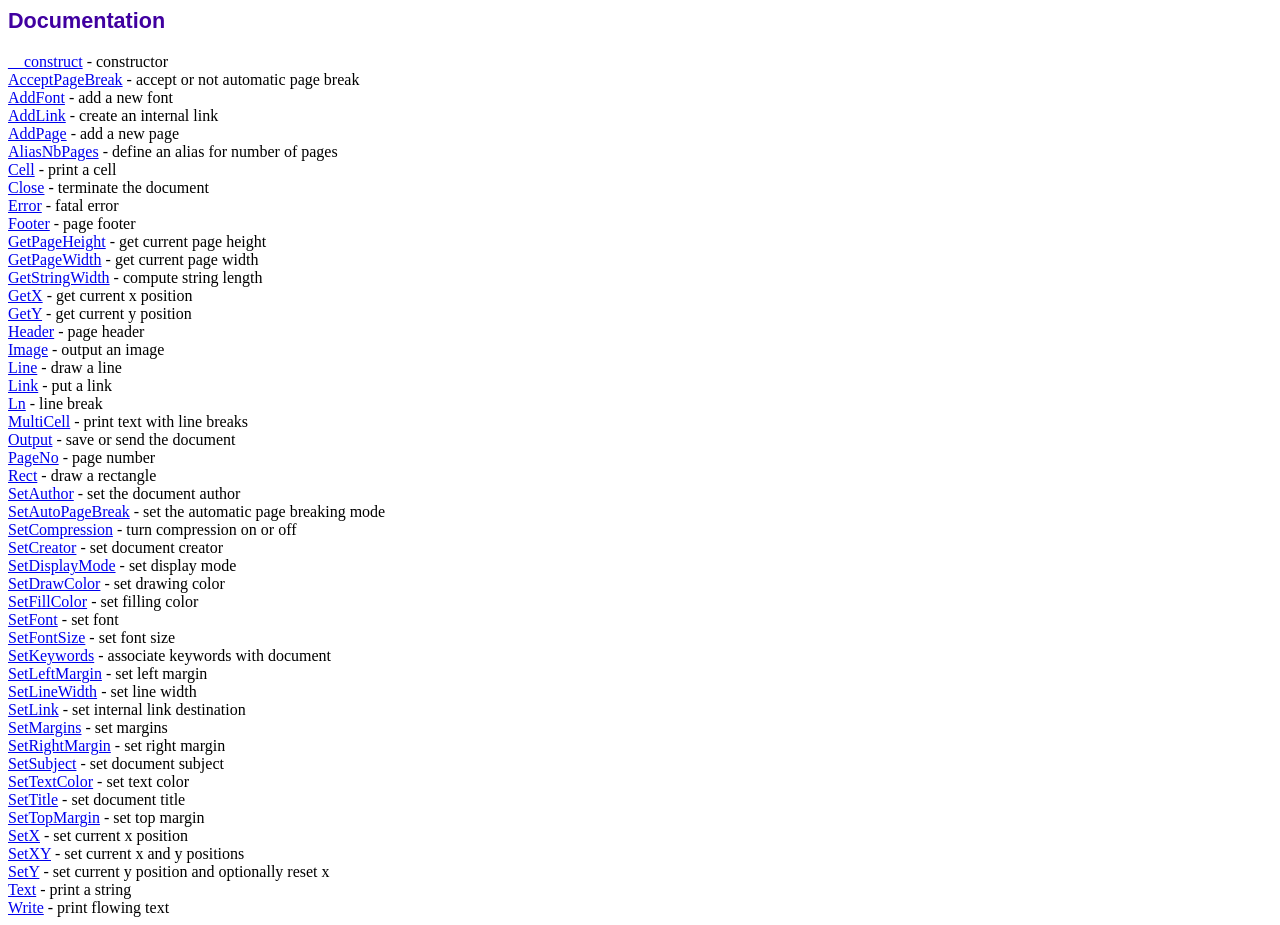
<file: backend/fpdf/doc/index.htm>
<!DOCTYPE html PUBLIC "-//W3C//DTD HTML 4.01 Transitional//EN">
<html>
<head>
<meta http-equiv="Content-Type" content="text/html; charset=UTF-8">
<title>Documentation</title>
<link type="text/css" rel="stylesheet" href="../fpdf.css">
</head>
<body>
<h1>Documentation</h1>
<a href="__construct.htm">__construct</a> - constructor<br>
<a href="acceptpagebreak.htm">AcceptPageBreak</a> - accept or not automatic page break<br>
<a href="addfont.htm">AddFont</a> - add a new font<br>
<a href="addlink.htm">AddLink</a> - create an internal link<br>
<a href="addpage.htm">AddPage</a> - add a new page<br>
<a href="aliasnbpages.htm">AliasNbPages</a> - define an alias for number of pages<br>
<a href="cell.htm">Cell</a> - print a cell<br>
<a href="close.htm">Close</a> - terminate the document<br>
<a href="error.htm">Error</a> - fatal error<br>
<a href="footer.htm">Footer</a> - page footer<br>
<a href="getpageheight.htm">GetPageHeight</a> - get current page height<br>
<a href="getpagewidth.htm">GetPageWidth</a> - get current page width<br>
<a href="getstringwidth.htm">GetStringWidth</a> - compute string length<br>
<a href="getx.htm">GetX</a> - get current x position<br>
<a href="gety.htm">GetY</a> - get current y position<br>
<a href="header.htm">Header</a> - page header<br>
<a href="image.htm">Image</a> - output an image<br>
<a href="line.htm">Line</a> - draw a line<br>
<a href="link.htm">Link</a> - put a link<br>
<a href="ln.htm">Ln</a> - line break<br>
<a href="multicell.htm">MultiCell</a> - print text with line breaks<br>
<a href="output.htm">Output</a> - save or send the document<br>
<a href="pageno.htm">PageNo</a> - page number<br>
<a href="rect.htm">Rect</a> - draw a rectangle<br>
<a href="setauthor.htm">SetAuthor</a> - set the document author<br>
<a href="setautopagebreak.htm">SetAutoPageBreak</a> - set the automatic page breaking mode<br>
<a href="setcompression.htm">SetCompression</a> - turn compression on or off<br>
<a href="setcreator.htm">SetCreator</a> - set document creator<br>
<a href="setdisplaymode.htm">SetDisplayMode</a> - set display mode<br>
<a href="setdrawcolor.htm">SetDrawColor</a> - set drawing color<br>
<a href="setfillcolor.htm">SetFillColor</a> - set filling color<br>
<a href="setfont.htm">SetFont</a> - set font<br>
<a href="setfontsize.htm">SetFontSize</a> - set font size<br>
<a href="setkeywords.htm">SetKeywords</a> - associate keywords with document<br>
<a href="setleftmargin.htm">SetLeftMargin</a> - set left margin<br>
<a href="setlinewidth.htm">SetLineWidth</a> - set line width<br>
<a href="setlink.htm">SetLink</a> - set internal link destination<br>
<a href="setmargins.htm">SetMargins</a> - set margins<br>
<a href="setrightmargin.htm">SetRightMargin</a> - set right margin<br>
<a href="setsubject.htm">SetSubject</a> - set document subject<br>
<a href="settextcolor.htm">SetTextColor</a> - set text color<br>
<a href="settitle.htm">SetTitle</a> - set document title<br>
<a href="settopmargin.htm">SetTopMargin</a> - set top margin<br>
<a href="setx.htm">SetX</a> - set current x position<br>
<a href="setxy.htm">SetXY</a> - set current x and y positions<br>
<a href="sety.htm">SetY</a> - set current y position and optionally reset x<br>
<a href="text.htm">Text</a> - print a string<br>
<a href="write.htm">Write</a> - print flowing text<br>
</body>
</html>
</file>
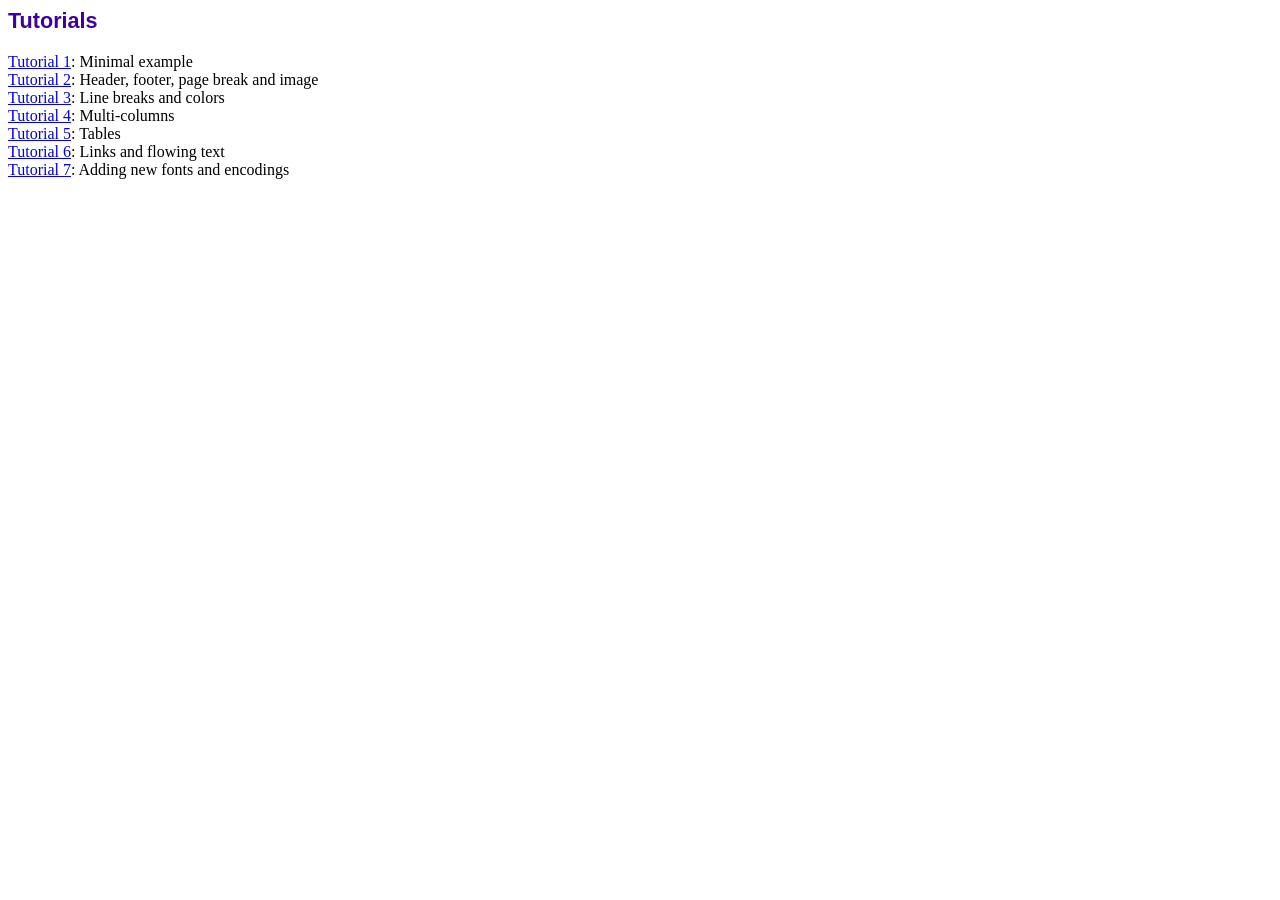
<file: backend/fpdf/tutorial/index.htm>
<!DOCTYPE html PUBLIC "-//W3C//DTD HTML 4.01 Transitional//EN">
<html>
<head>
<meta http-equiv="Content-Type" content="text/html; charset=UTF-8">
<title>Tutorials</title>
<link type="text/css" rel="stylesheet" href="../fpdf.css">
</head>
<body>
<h1>Tutorials</h1>
<ul style="list-style-type:none; margin-left:0; padding-left:0">
<li><a href="tuto1.htm">Tutorial 1</a>: Minimal example</li>
<li><a href="tuto2.htm">Tutorial 2</a>: Header, footer, page break and image</li>
<li><a href="tuto3.htm">Tutorial 3</a>: Line breaks and colors</li>
<li><a href="tuto4.htm">Tutorial 4</a>: Multi-columns</li>
<li><a href="tuto5.htm">Tutorial 5</a>: Tables</li>
<li><a href="tuto6.htm">Tutorial 6</a>: Links and flowing text</li>
<li><a href="tuto7.htm">Tutorial 7</a>: Adding new fonts and encodings</li>
</ul>
</body>
</html>
</file>
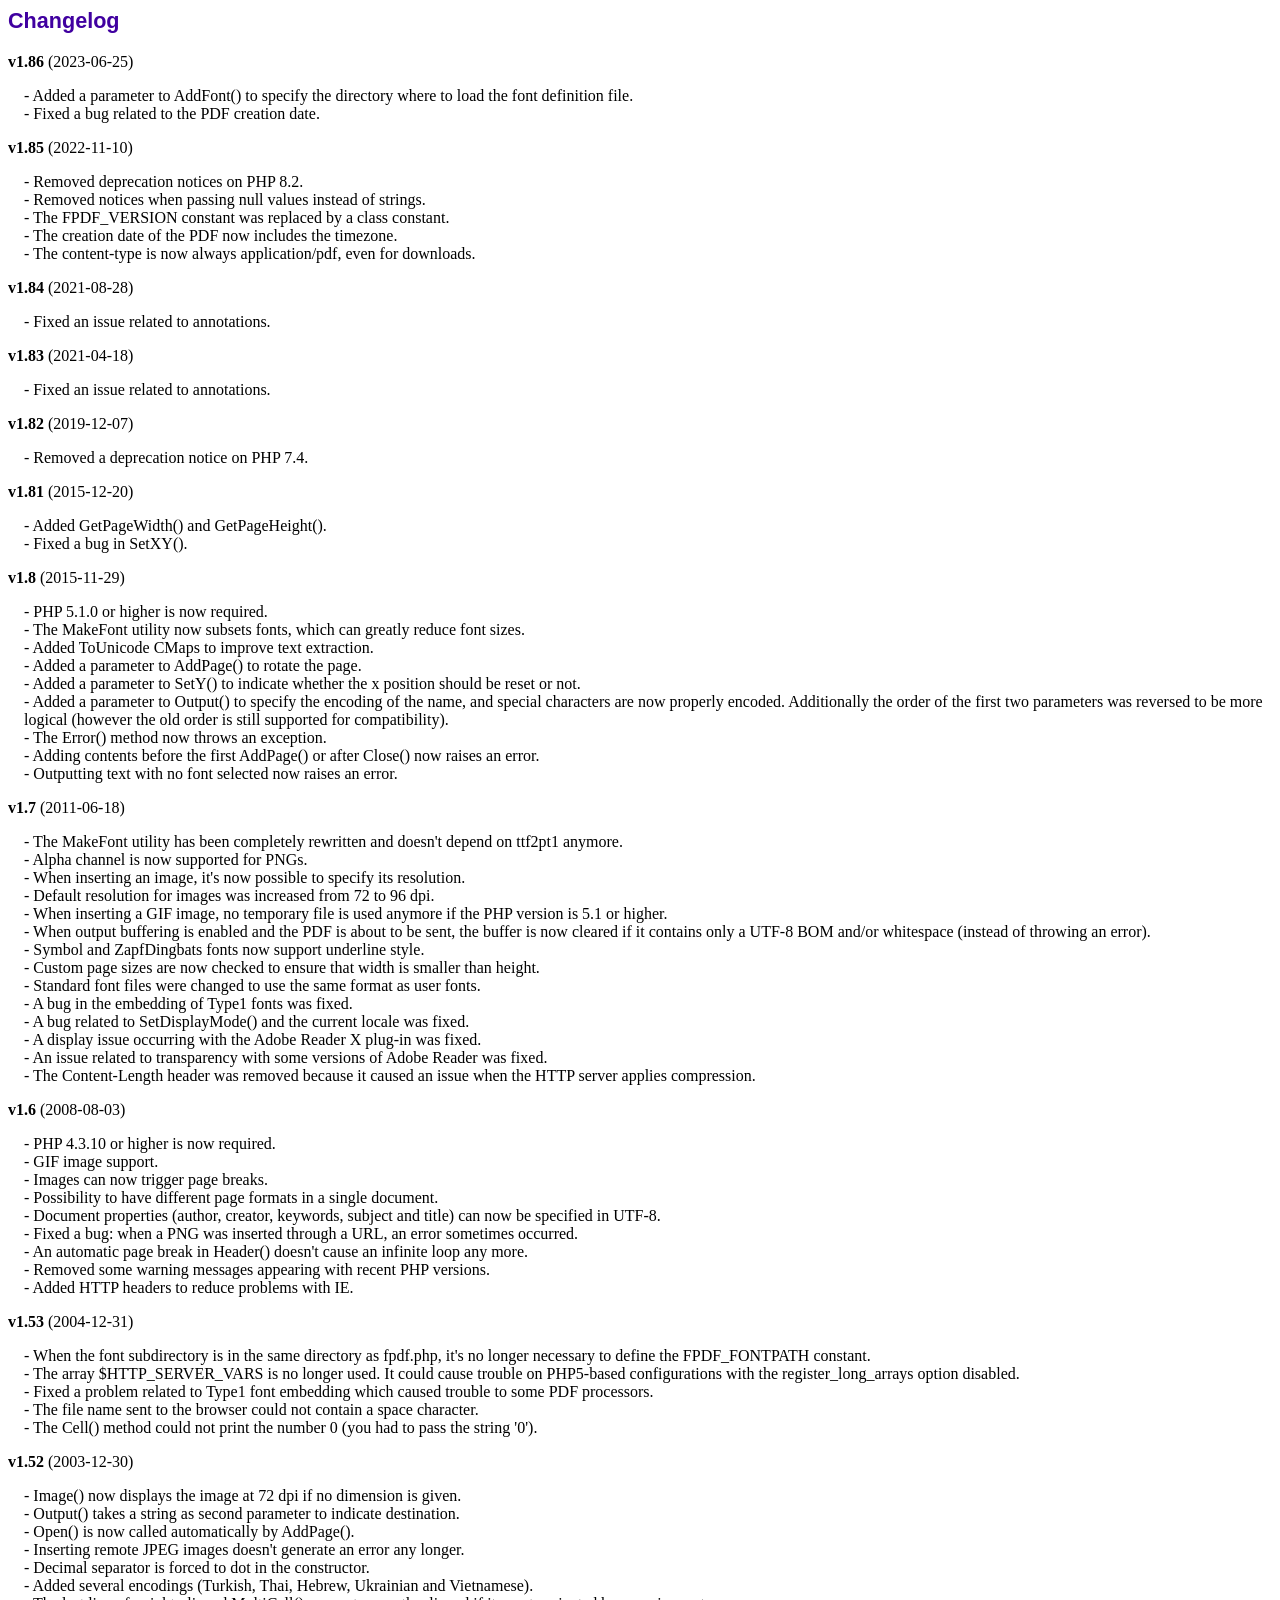
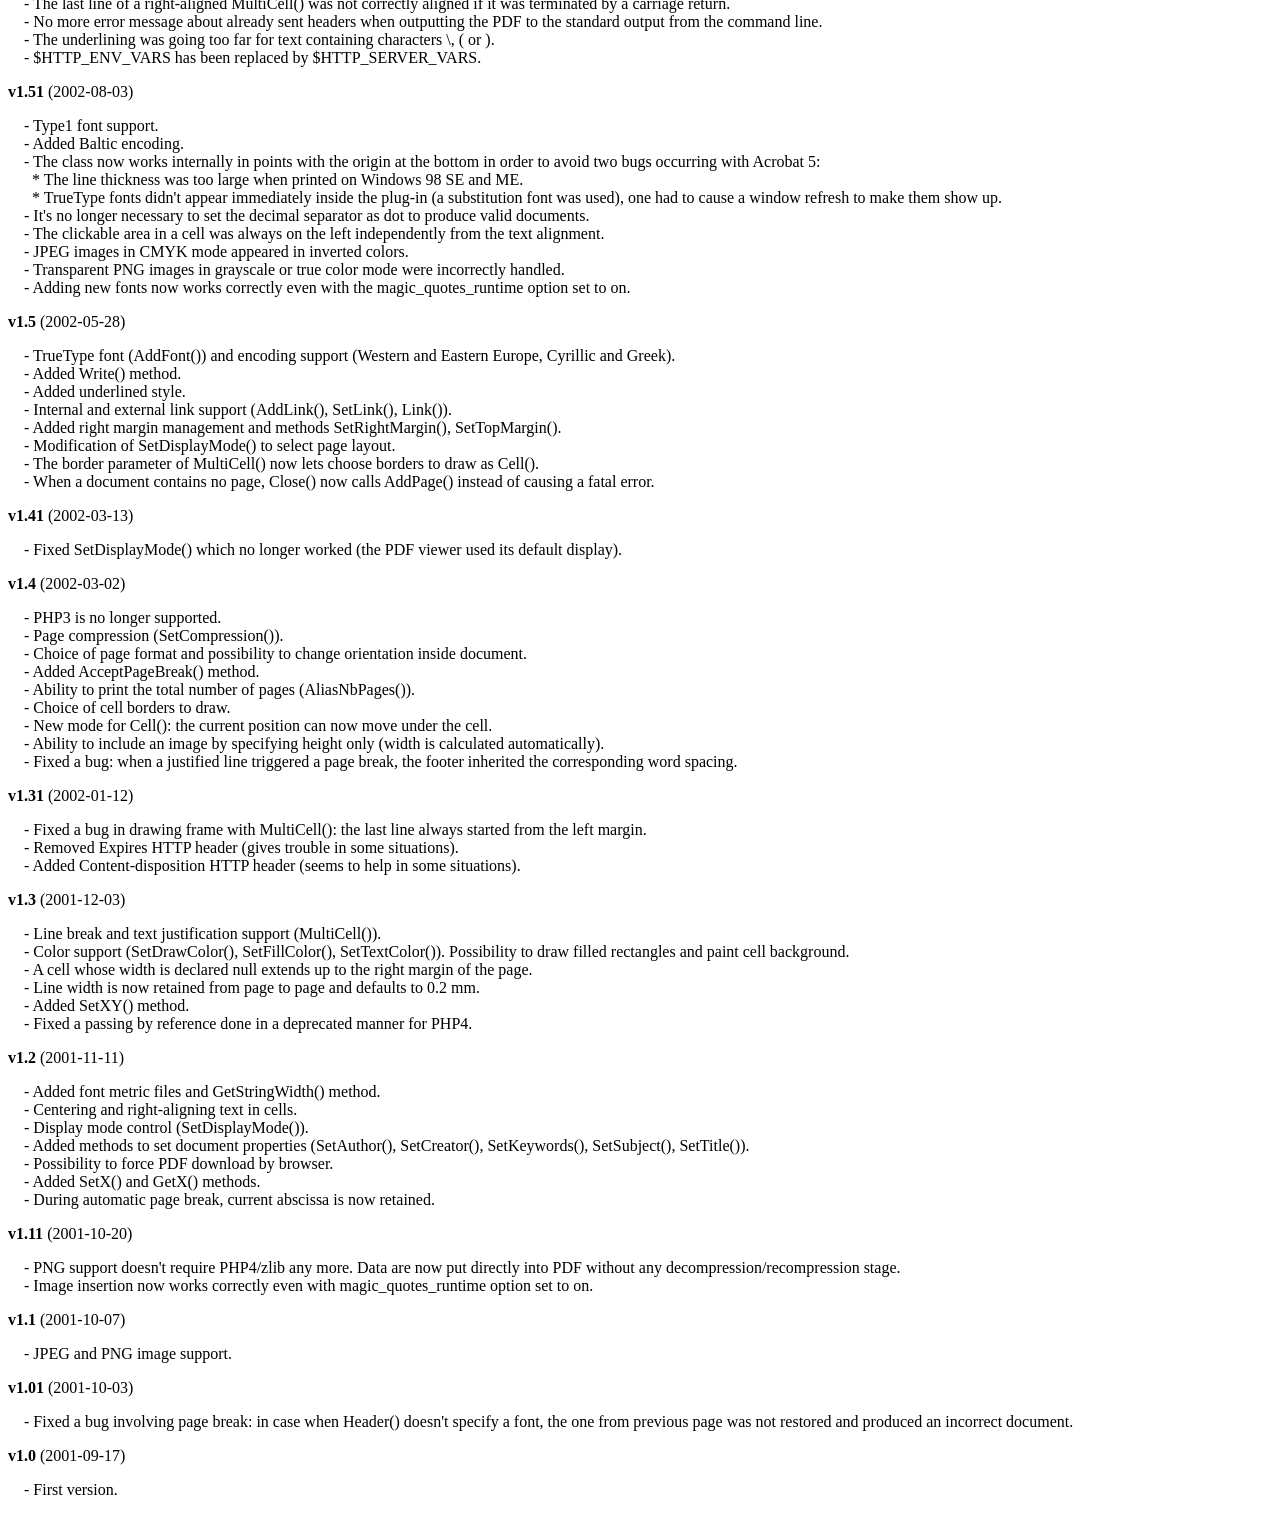
<file: backend/fpdf/changelog.htm>
<!DOCTYPE html PUBLIC "-//W3C//DTD HTML 4.01 Transitional//EN">
<html>
<head>
<meta http-equiv="Content-Type" content="text/html; charset=UTF-8">
<title>Changelog</title>
<link type="text/css" rel="stylesheet" href="fpdf.css">
<style type="text/css">
dd {margin:1em 0 1em 1em}
</style>
</head>
<body>
<h1>Changelog</h1>
<dl>
<dt><strong>v1.86</strong> (2023-06-25)</dt>
<dd>
- Added a parameter to AddFont() to specify the directory where to load the font definition file.<br>
- Fixed a bug related to the PDF creation date.<br>
</dd>
<dt><strong>v1.85</strong> (2022-11-10)</dt>
<dd>
- Removed deprecation notices on PHP 8.2.<br>
- Removed notices when passing null values instead of strings.<br>
- The FPDF_VERSION constant was replaced by a class constant.<br>
- The creation date of the PDF now includes the timezone.<br>
- The content-type is now always application/pdf, even for downloads.<br>
</dd>
<dt><strong>v1.84</strong> (2021-08-28)</dt>
<dd>
- Fixed an issue related to annotations.<br>
</dd>
<dt><strong>v1.83</strong> (2021-04-18)</dt>
<dd>
- Fixed an issue related to annotations.<br>
</dd>
<dt><strong>v1.82</strong> (2019-12-07)</dt>
<dd>
- Removed a deprecation notice on PHP 7.4.<br>
</dd>
<dt><strong>v1.81</strong> (2015-12-20)</dt>
<dd>
- Added GetPageWidth() and GetPageHeight().<br>
- Fixed a bug in SetXY().<br>
</dd>
<dt><strong>v1.8</strong> (2015-11-29)</dt>
<dd>
- PHP 5.1.0 or higher is now required.<br>
- The MakeFont utility now subsets fonts, which can greatly reduce font sizes.<br>
- Added ToUnicode CMaps to improve text extraction.<br>
- Added a parameter to AddPage() to rotate the page.<br>
- Added a parameter to SetY() to indicate whether the x position should be reset or not.<br>
- Added a parameter to Output() to specify the encoding of the name, and special characters are now properly encoded. Additionally the order of the first two parameters was reversed to be more logical (however the old order is still supported for compatibility).<br>
- The Error() method now throws an exception.<br>
- Adding contents before the first AddPage() or after Close() now raises an error.<br>
- Outputting text with no font selected now raises an error.<br>
</dd>
<dt><strong>v1.7</strong> (2011-06-18)</dt>
<dd>
- The MakeFont utility has been completely rewritten and doesn't depend on ttf2pt1 anymore.<br>
- Alpha channel is now supported for PNGs.<br>
- When inserting an image, it's now possible to specify its resolution.<br>
- Default resolution for images was increased from 72 to 96 dpi.<br>
- When inserting a GIF image, no temporary file is used anymore if the PHP version is 5.1 or higher.<br>
- When output buffering is enabled and the PDF is about to be sent, the buffer is now cleared if it contains only a UTF-8 BOM and/or whitespace (instead of throwing an error).<br>
- Symbol and ZapfDingbats fonts now support underline style.<br>
- Custom page sizes are now checked to ensure that width is smaller than height.<br>
- Standard font files were changed to use the same format as user fonts.<br>
- A bug in the embedding of Type1 fonts was fixed.<br>
- A bug related to SetDisplayMode() and the current locale was fixed.<br>
- A display issue occurring with the Adobe Reader X plug-in was fixed.<br>
- An issue related to transparency with some versions of Adobe Reader was fixed.<br>
- The Content-Length header was removed because it caused an issue when the HTTP server applies compression.<br>
</dd>
<dt><strong>v1.6</strong> (2008-08-03)</dt>
<dd>
- PHP 4.3.10 or higher is now required.<br>
- GIF image support.<br>
- Images can now trigger page breaks.<br>
- Possibility to have different page formats in a single document.<br>
- Document properties (author, creator, keywords, subject and title) can now be specified in UTF-8.<br>
- Fixed a bug: when a PNG was inserted through a URL, an error sometimes occurred.<br>
- An automatic page break in Header() doesn't cause an infinite loop any more.<br>
- Removed some warning messages appearing with recent PHP versions.<br>
- Added HTTP headers to reduce problems with IE.<br>
</dd>
<dt><strong>v1.53</strong> (2004-12-31)</dt>
<dd>
- When the font subdirectory is in the same directory as fpdf.php, it's no longer necessary to define the FPDF_FONTPATH constant.<br>
- The array $HTTP_SERVER_VARS is no longer used. It could cause trouble on PHP5-based configurations with the register_long_arrays option disabled.<br>
- Fixed a problem related to Type1 font embedding which caused trouble to some PDF processors.<br>
- The file name sent to the browser could not contain a space character.<br>
- The Cell() method could not print the number 0 (you had to pass the string '0').<br>
</dd>
<dt><strong>v1.52</strong> (2003-12-30)</dt>
<dd>
- Image() now displays the image at 72 dpi if no dimension is given.<br>
- Output() takes a string as second parameter to indicate destination.<br>
- Open() is now called automatically by AddPage().<br>
- Inserting remote JPEG images doesn't generate an error any longer.<br>
- Decimal separator is forced to dot in the constructor.<br>
- Added several encodings (Turkish, Thai, Hebrew, Ukrainian and Vietnamese).<br>
- The last line of a right-aligned MultiCell() was not correctly aligned if it was terminated by a carriage return.<br>
- No more error message about already sent headers when outputting the PDF to the standard output from the command line.<br>
- The underlining was going too far for text containing characters \, ( or ).<br>
- $HTTP_ENV_VARS has been replaced by $HTTP_SERVER_VARS.<br>
</dd>
<dt><strong>v1.51</strong> (2002-08-03)</dt>
<dd>
- Type1 font support.<br>
- Added Baltic encoding.<br>
- The class now works internally in points with the origin at the bottom in order to avoid two bugs occurring with Acrobat 5:<br>&nbsp;&nbsp;* The line thickness was too large when printed on Windows 98 SE and ME.<br>&nbsp;&nbsp;* TrueType fonts didn't appear immediately inside the plug-in (a substitution font was used), one had to cause a window refresh to make them show up.<br>
- It's no longer necessary to set the decimal separator as dot to produce valid documents.<br>
- The clickable area in a cell was always on the left independently from the text alignment.<br>
- JPEG images in CMYK mode appeared in inverted colors.<br>
- Transparent PNG images in grayscale or true color mode were incorrectly handled.<br>
- Adding new fonts now works correctly even with the magic_quotes_runtime option set to on.<br>
</dd>
<dt><strong>v1.5</strong> (2002-05-28)</dt>
<dd>
- TrueType font (AddFont()) and encoding support (Western and Eastern Europe, Cyrillic and Greek).<br>
- Added Write() method.<br>
- Added underlined style.<br>
- Internal and external link support (AddLink(), SetLink(), Link()).<br>
- Added right margin management and methods SetRightMargin(), SetTopMargin().<br>
- Modification of SetDisplayMode() to select page layout.<br>
- The border parameter of MultiCell() now lets choose borders to draw as Cell().<br>
- When a document contains no page, Close() now calls AddPage() instead of causing a fatal error.<br>
</dd>
<dt><strong>v1.41</strong> (2002-03-13)</dt>
<dd>
- Fixed SetDisplayMode() which no longer worked (the PDF viewer used its default display).<br>
</dd>
<dt><strong>v1.4</strong> (2002-03-02)</dt>
<dd>
- PHP3 is no longer supported.<br>
- Page compression (SetCompression()).<br>
- Choice of page format and possibility to change orientation inside document.<br>
- Added AcceptPageBreak() method.<br>
- Ability to print the total number of pages (AliasNbPages()).<br>
- Choice of cell borders to draw.<br>
- New mode for Cell(): the current position can now move under the cell.<br>
- Ability to include an image by specifying height only (width is calculated automatically).<br>
- Fixed a bug: when a justified line triggered a page break, the footer inherited the corresponding word spacing.<br>
</dd>
<dt><strong>v1.31</strong> (2002-01-12)</dt>
<dd>
- Fixed a bug in drawing frame with MultiCell(): the last line always started from the left margin.<br>
- Removed Expires HTTP header (gives trouble in some situations).<br>
- Added Content-disposition HTTP header (seems to help in some situations).<br>
</dd>
<dt><strong>v1.3</strong> (2001-12-03)</dt>
<dd>
- Line break and text justification support (MultiCell()).<br>
- Color support (SetDrawColor(), SetFillColor(), SetTextColor()). Possibility to draw filled rectangles and paint cell background.<br>
- A cell whose width is declared null extends up to the right margin of the page.<br>
- Line width is now retained from page to page and defaults to 0.2 mm.<br>
- Added SetXY() method.<br>
- Fixed a passing by reference done in a deprecated manner for PHP4.<br>
</dd>
<dt><strong>v1.2</strong> (2001-11-11)</dt>
<dd>
- Added font metric files and GetStringWidth() method.<br>
- Centering and right-aligning text in cells.<br>
- Display mode control (SetDisplayMode()).<br>
- Added methods to set document properties (SetAuthor(), SetCreator(), SetKeywords(), SetSubject(), SetTitle()).<br>
- Possibility to force PDF download by browser.<br>
- Added SetX() and GetX() methods.<br>
- During automatic page break, current abscissa is now retained.<br>
</dd>
<dt><strong>v1.11</strong> (2001-10-20)</dt>
<dd>
- PNG support doesn't require PHP4/zlib any more. Data are now put directly into PDF without any decompression/recompression stage.<br>
- Image insertion now works correctly even with magic_quotes_runtime option set to on.<br>
</dd>
<dt><strong>v1.1</strong> (2001-10-07)</dt>
<dd>
- JPEG and PNG image support.<br>
</dd>
<dt><strong>v1.01</strong> (2001-10-03)</dt>
<dd>
- Fixed a bug involving page break: in case when Header() doesn't specify a font, the one from previous page was not restored and produced an incorrect document.<br>
</dd>
<dt><strong>v1.0</strong> (2001-09-17)</dt>
<dd>
- First version.<br>
</dd>
</dl>
</body>
</html>
</file>
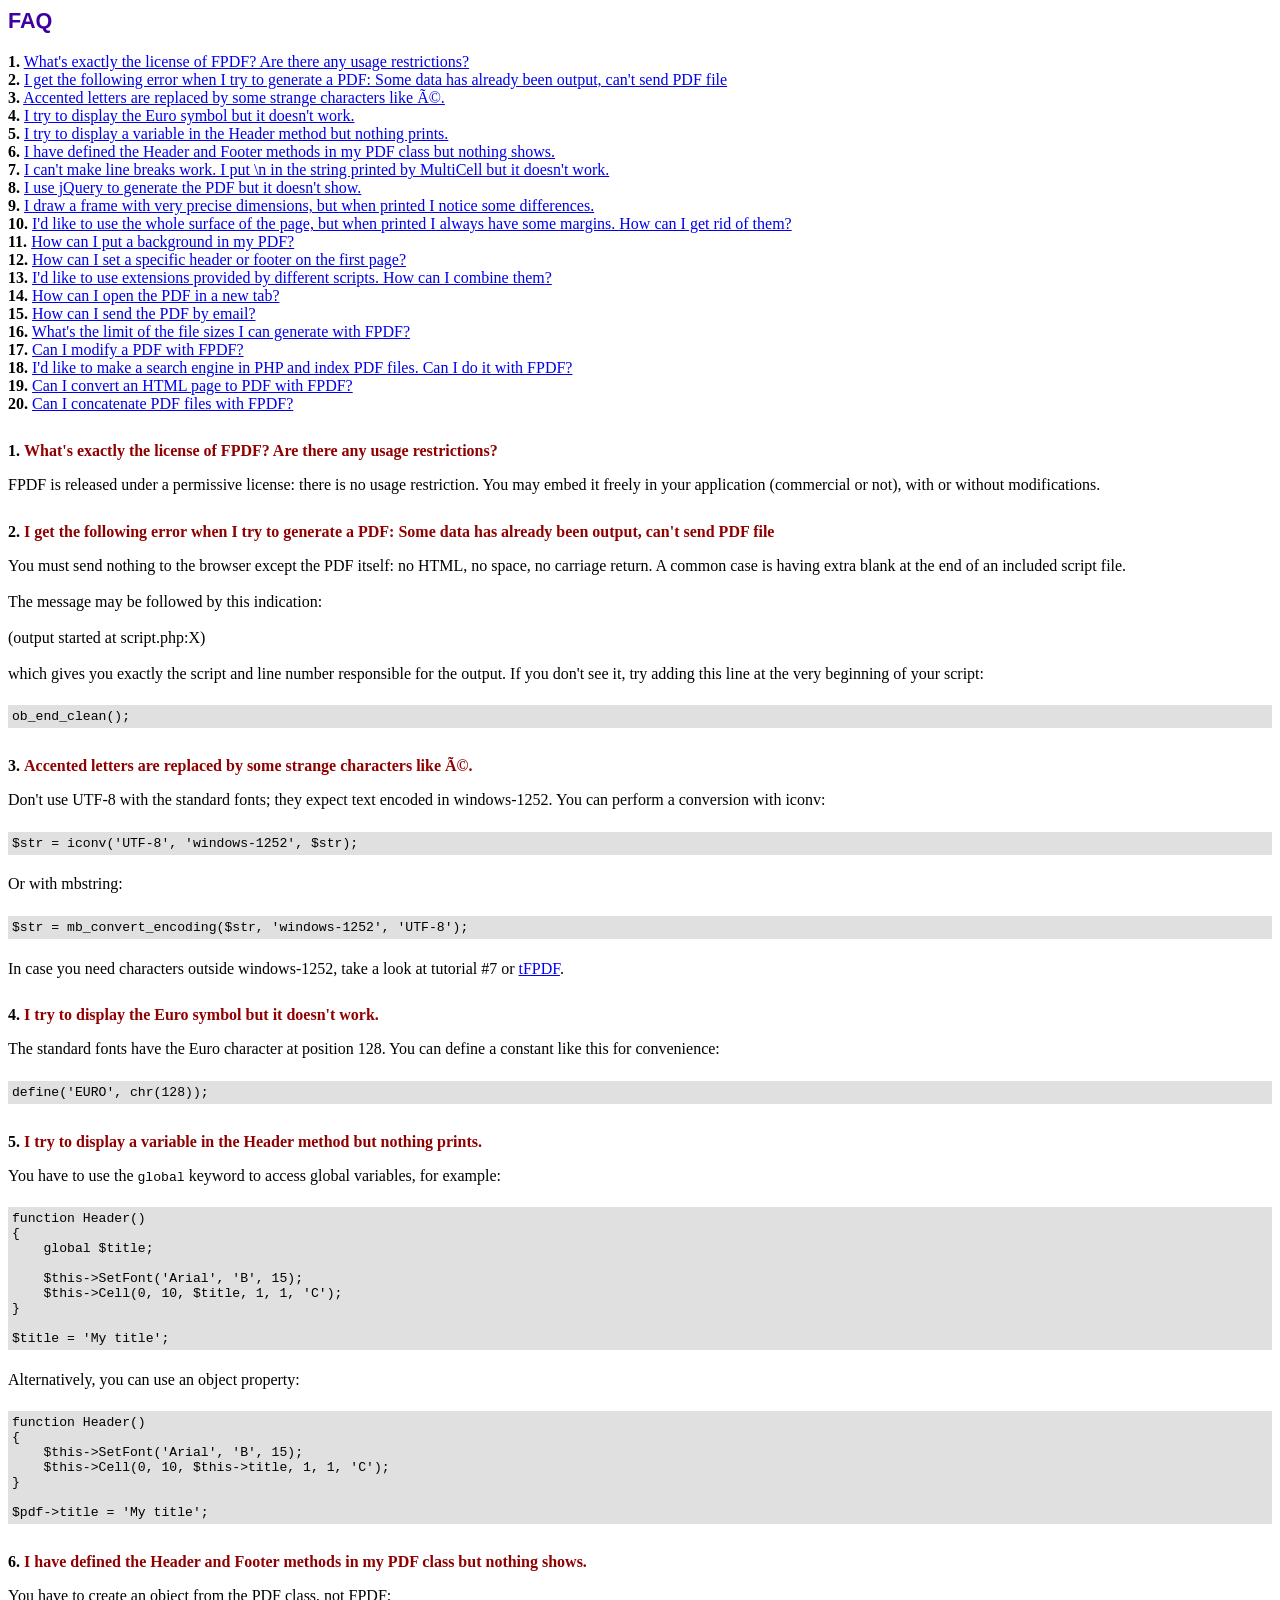
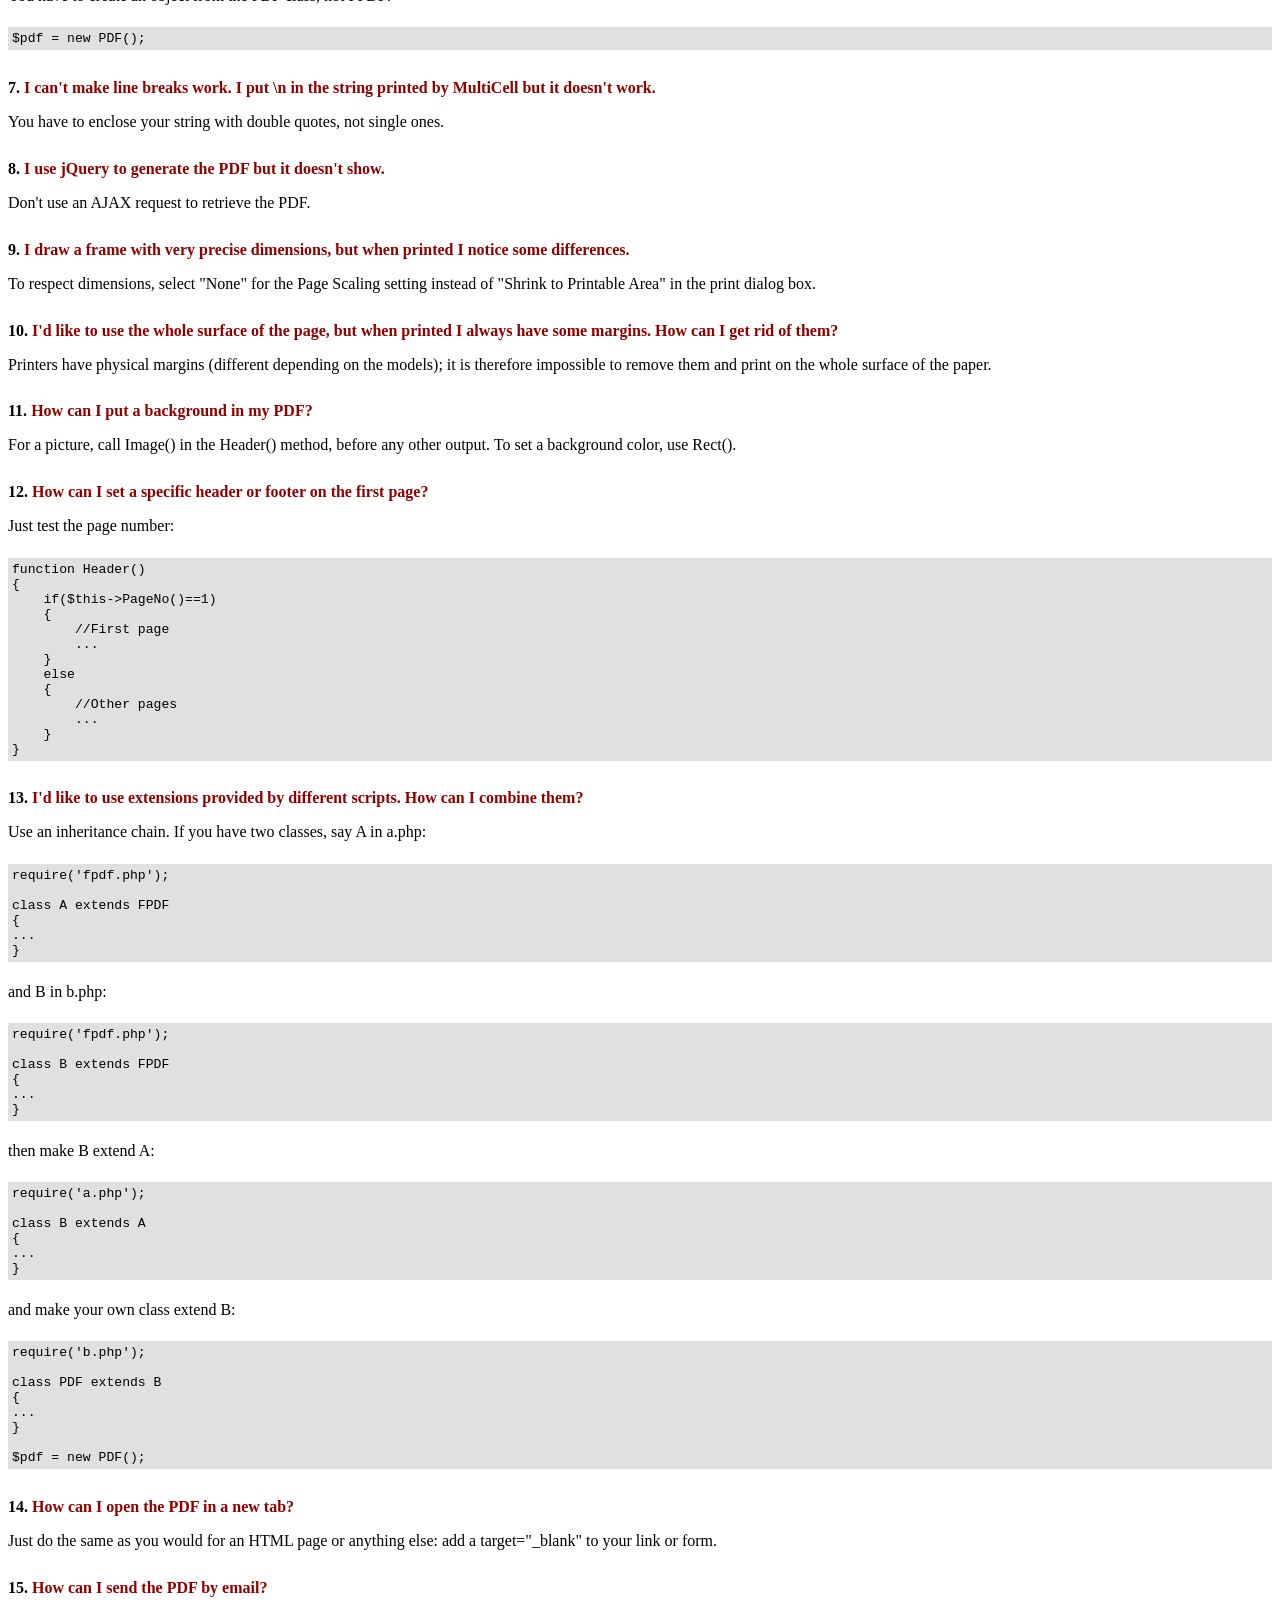
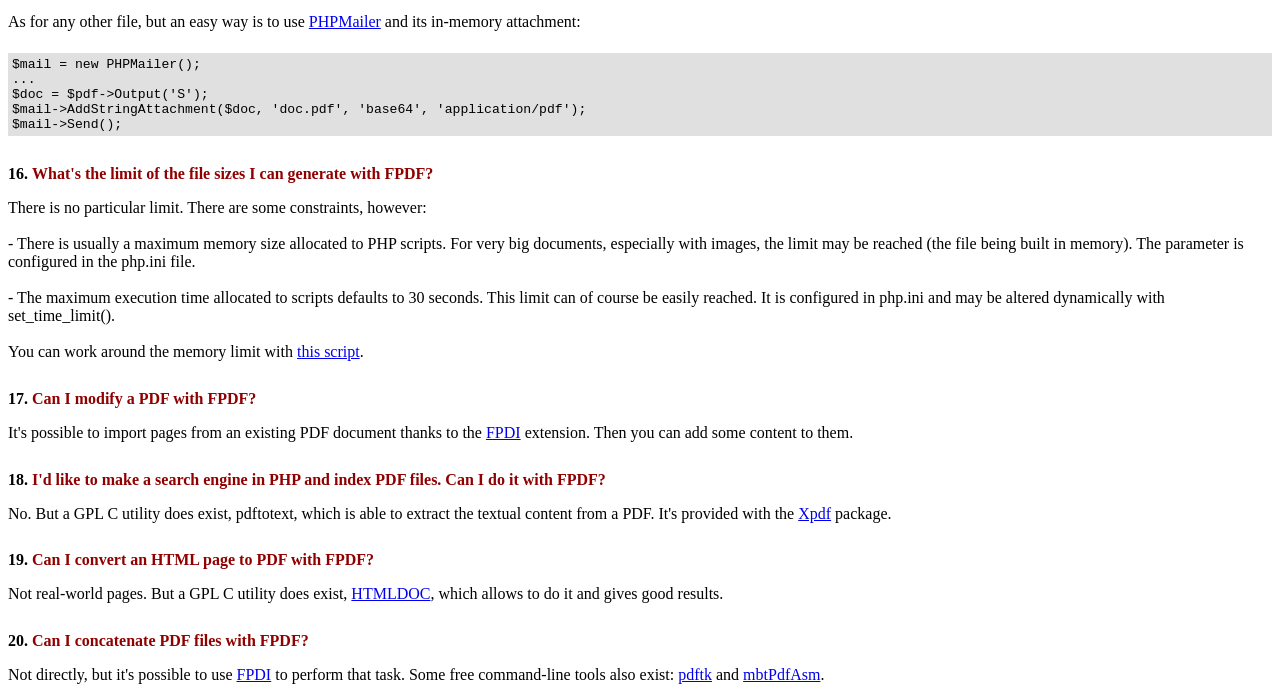
<file: backend/fpdf/FAQ.htm>
<!DOCTYPE html PUBLIC "-//W3C//DTD HTML 4.01 Transitional//EN">
<html>
<head>
<meta http-equiv="Content-Type" content="text/html; charset=UTF-8">
<title>FAQ</title>
<link type="text/css" rel="stylesheet" href="fpdf.css">
<style type="text/css">
ul {list-style-type:none; margin:0; padding:0}
ul#answers li {margin-top:1.8em}
.question {font-weight:bold; color:#900000}
</style>
</head>
<body>
<h1>FAQ</h1>
<ul>
<li><b>1.</b> <a href='#q1'>What's exactly the license of FPDF? Are there any usage restrictions?</a></li>
<li><b>2.</b> <a href='#q2'>I get the following error when I try to generate a PDF: Some data has already been output, can't send PDF file</a></li>
<li><b>3.</b> <a href='#q3'>Accented letters are replaced by some strange characters like Ã©.</a></li>
<li><b>4.</b> <a href='#q4'>I try to display the Euro symbol but it doesn't work.</a></li>
<li><b>5.</b> <a href='#q5'>I try to display a variable in the Header method but nothing prints.</a></li>
<li><b>6.</b> <a href='#q6'>I have defined the Header and Footer methods in my PDF class but nothing shows.</a></li>
<li><b>7.</b> <a href='#q7'>I can't make line breaks work. I put \n in the string printed by MultiCell but it doesn't work.</a></li>
<li><b>8.</b> <a href='#q8'>I use jQuery to generate the PDF but it doesn't show.</a></li>
<li><b>9.</b> <a href='#q9'>I draw a frame with very precise dimensions, but when printed I notice some differences.</a></li>
<li><b>10.</b> <a href='#q10'>I'd like to use the whole surface of the page, but when printed I always have some margins. How can I get rid of them?</a></li>
<li><b>11.</b> <a href='#q11'>How can I put a background in my PDF?</a></li>
<li><b>12.</b> <a href='#q12'>How can I set a specific header or footer on the first page?</a></li>
<li><b>13.</b> <a href='#q13'>I'd like to use extensions provided by different scripts. How can I combine them?</a></li>
<li><b>14.</b> <a href='#q14'>How can I open the PDF in a new tab?</a></li>
<li><b>15.</b> <a href='#q15'>How can I send the PDF by email?</a></li>
<li><b>16.</b> <a href='#q16'>What's the limit of the file sizes I can generate with FPDF?</a></li>
<li><b>17.</b> <a href='#q17'>Can I modify a PDF with FPDF?</a></li>
<li><b>18.</b> <a href='#q18'>I'd like to make a search engine in PHP and index PDF files. Can I do it with FPDF?</a></li>
<li><b>19.</b> <a href='#q19'>Can I convert an HTML page to PDF with FPDF?</a></li>
<li><b>20.</b> <a href='#q20'>Can I concatenate PDF files with FPDF?</a></li>
</ul>

<ul id='answers'>
<li id='q1'>
<p><b>1.</b> <span class='question'>What's exactly the license of FPDF? Are there any usage restrictions?</span></p>
FPDF is released under a permissive license: there is no usage restriction. You may embed it
freely in your application (commercial or not), with or without modifications.
</li>

<li id='q2'>
<p><b>2.</b> <span class='question'>I get the following error when I try to generate a PDF: Some data has already been output, can't send PDF file</span></p>
You must send nothing to the browser except the PDF itself: no HTML, no space, no carriage return. A common
case is having extra blank at the end of an included script file.<br>
<br>
The message may be followed by this indication:<br>
<br>
(output started at script.php:X)<br>
<br>
which gives you exactly the script and line number responsible for the output. If you don't see it,
try adding this line at the very beginning of your script:
<div class="doc-source">
<pre><code>ob_end_clean();</code></pre>
</div>
</li>

<li id='q3'>
<p><b>3.</b> <span class='question'>Accented letters are replaced by some strange characters like Ã©.</span></p>
Don't use UTF-8 with the standard fonts; they expect text encoded in windows-1252.
You can perform a conversion with iconv:
<div class="doc-source">
<pre><code>$str = iconv('UTF-8', 'windows-1252', $str);</code></pre>
</div>
Or with mbstring:
<div class="doc-source">
<pre><code>$str = mb_convert_encoding($str, 'windows-1252', 'UTF-8');</code></pre>
</div>
In case you need characters outside windows-1252, take a look at tutorial #7 or
<a href="http://www.fpdf.org/?go=script&amp;id=92" target="_blank">tFPDF</a>.
</li>

<li id='q4'>
<p><b>4.</b> <span class='question'>I try to display the Euro symbol but it doesn't work.</span></p>
The standard fonts have the Euro character at position 128. You can define a constant like this
for convenience:
<div class="doc-source">
<pre><code>define('EURO', chr(128));</code></pre>
</div>
</li>

<li id='q5'>
<p><b>5.</b> <span class='question'>I try to display a variable in the Header method but nothing prints.</span></p>
You have to use the <code>global</code> keyword to access global variables, for example:
<div class="doc-source">
<pre><code>function Header()
{
    global $title;

    $this-&gt;SetFont('Arial', 'B', 15);
    $this-&gt;Cell(0, 10, $title, 1, 1, 'C');
}

$title = 'My title';</code></pre>
</div>
Alternatively, you can use an object property:
<div class="doc-source">
<pre><code>function Header()
{
    $this-&gt;SetFont('Arial', 'B', 15);
    $this-&gt;Cell(0, 10, $this-&gt;title, 1, 1, 'C');
}

$pdf-&gt;title = 'My title';</code></pre>
</div>
</li>

<li id='q6'>
<p><b>6.</b> <span class='question'>I have defined the Header and Footer methods in my PDF class but nothing shows.</span></p>
You have to create an object from the PDF class, not FPDF:
<div class="doc-source">
<pre><code>$pdf = new PDF();</code></pre>
</div>
</li>

<li id='q7'>
<p><b>7.</b> <span class='question'>I can't make line breaks work. I put \n in the string printed by MultiCell but it doesn't work.</span></p>
You have to enclose your string with double quotes, not single ones.
</li>

<li id='q8'>
<p><b>8.</b> <span class='question'>I use jQuery to generate the PDF but it doesn't show.</span></p>
Don't use an AJAX request to retrieve the PDF.
</li>

<li id='q9'>
<p><b>9.</b> <span class='question'>I draw a frame with very precise dimensions, but when printed I notice some differences.</span></p>
To respect dimensions, select "None" for the Page Scaling setting instead of "Shrink to Printable Area" in the print dialog box.
</li>

<li id='q10'>
<p><b>10.</b> <span class='question'>I'd like to use the whole surface of the page, but when printed I always have some margins. How can I get rid of them?</span></p>
Printers have physical margins (different depending on the models); it is therefore impossible to remove
them and print on the whole surface of the paper.
</li>

<li id='q11'>
<p><b>11.</b> <span class='question'>How can I put a background in my PDF?</span></p>
For a picture, call Image() in the Header() method, before any other output. To set a background color, use Rect().
</li>

<li id='q12'>
<p><b>12.</b> <span class='question'>How can I set a specific header or footer on the first page?</span></p>
Just test the page number:
<div class="doc-source">
<pre><code>function Header()
{
    if($this-&gt;PageNo()==1)
    {
        //First page
        ...
    }
    else
    {
        //Other pages
        ...
    }
}</code></pre>
</div>
</li>

<li id='q13'>
<p><b>13.</b> <span class='question'>I'd like to use extensions provided by different scripts. How can I combine them?</span></p>
Use an inheritance chain. If you have two classes, say A in a.php:
<div class="doc-source">
<pre><code>require('fpdf.php');

class A extends FPDF
{
...
}</code></pre>
</div>
and B in b.php:
<div class="doc-source">
<pre><code>require('fpdf.php');

class B extends FPDF
{
...
}</code></pre>
</div>
then make B extend A:
<div class="doc-source">
<pre><code>require('a.php');

class B extends A
{
...
}</code></pre>
</div>
and make your own class extend B:
<div class="doc-source">
<pre><code>require('b.php');

class PDF extends B
{
...
}

$pdf = new PDF();</code></pre>
</div>
</li>

<li id='q14'>
<p><b>14.</b> <span class='question'>How can I open the PDF in a new tab?</span></p>
Just do the same as you would for an HTML page or anything else: add a target="_blank" to your link or form.
</li>

<li id='q15'>
<p><b>15.</b> <span class='question'>How can I send the PDF by email?</span></p>
As for any other file, but an easy way is to use <a href="https://github.com/PHPMailer/PHPMailer" target="_blank">PHPMailer</a> and
its in-memory attachment:
<div class="doc-source">
<pre><code>$mail = new PHPMailer();
...
$doc = $pdf-&gt;Output('S');
$mail-&gt;AddStringAttachment($doc, 'doc.pdf', 'base64', 'application/pdf');
$mail-&gt;Send();</code></pre>
</div>
</li>

<li id='q16'>
<p><b>16.</b> <span class='question'>What's the limit of the file sizes I can generate with FPDF?</span></p>
There is no particular limit. There are some constraints, however:
<br>
<br>
- There is usually a maximum memory size allocated to PHP scripts. For very big documents,
especially with images, the limit may be reached (the file being built in memory). The
parameter is configured in the php.ini file.
<br>
<br>
- The maximum execution time allocated to scripts defaults to 30 seconds. This limit can of course
be easily reached. It is configured in php.ini and may be altered dynamically with set_time_limit().
<br>
<br>
You can work around the memory limit with <a href="http://www.fpdf.org/?go=script&amp;id=76" target="_blank">this script</a>.
</li>

<li id='q17'>
<p><b>17.</b> <span class='question'>Can I modify a PDF with FPDF?</span></p>
It's possible to import pages from an existing PDF document thanks to the
<a href="https://www.setasign.com/products/fpdi/about/" target="_blank">FPDI</a> extension.
Then you can add some content to them.
</li>

<li id='q18'>
<p><b>18.</b> <span class='question'>I'd like to make a search engine in PHP and index PDF files. Can I do it with FPDF?</span></p>
No. But a GPL C utility does exist, pdftotext, which is able to extract the textual content from a PDF.
It's provided with the <a href="https://www.xpdfreader.com" target="_blank">Xpdf</a> package.
</li>

<li id='q19'>
<p><b>19.</b> <span class='question'>Can I convert an HTML page to PDF with FPDF?</span></p>
Not real-world pages. But a GPL C utility does exist, <a href="https://www.msweet.org/htmldoc/" target="_blank">HTMLDOC</a>,
which allows to do it and gives good results.
</li>

<li id='q20'>
<p><b>20.</b> <span class='question'>Can I concatenate PDF files with FPDF?</span></p>
Not directly, but it's possible to use <a href="https://www.setasign.com/products/fpdi/demos/concatenate-fake/" target="_blank">FPDI</a>
to perform that task. Some free command-line tools also exist:
<a href="https://www.pdflabs.com/tools/pdftk-the-pdf-toolkit/" target="_blank">pdftk</a> and
<a href="http://thierry.schmit.free.fr/spip/spip.php?article15" target="_blank">mbtPdfAsm</a>.
</li>
</ul>
</body>
</html>
</file>
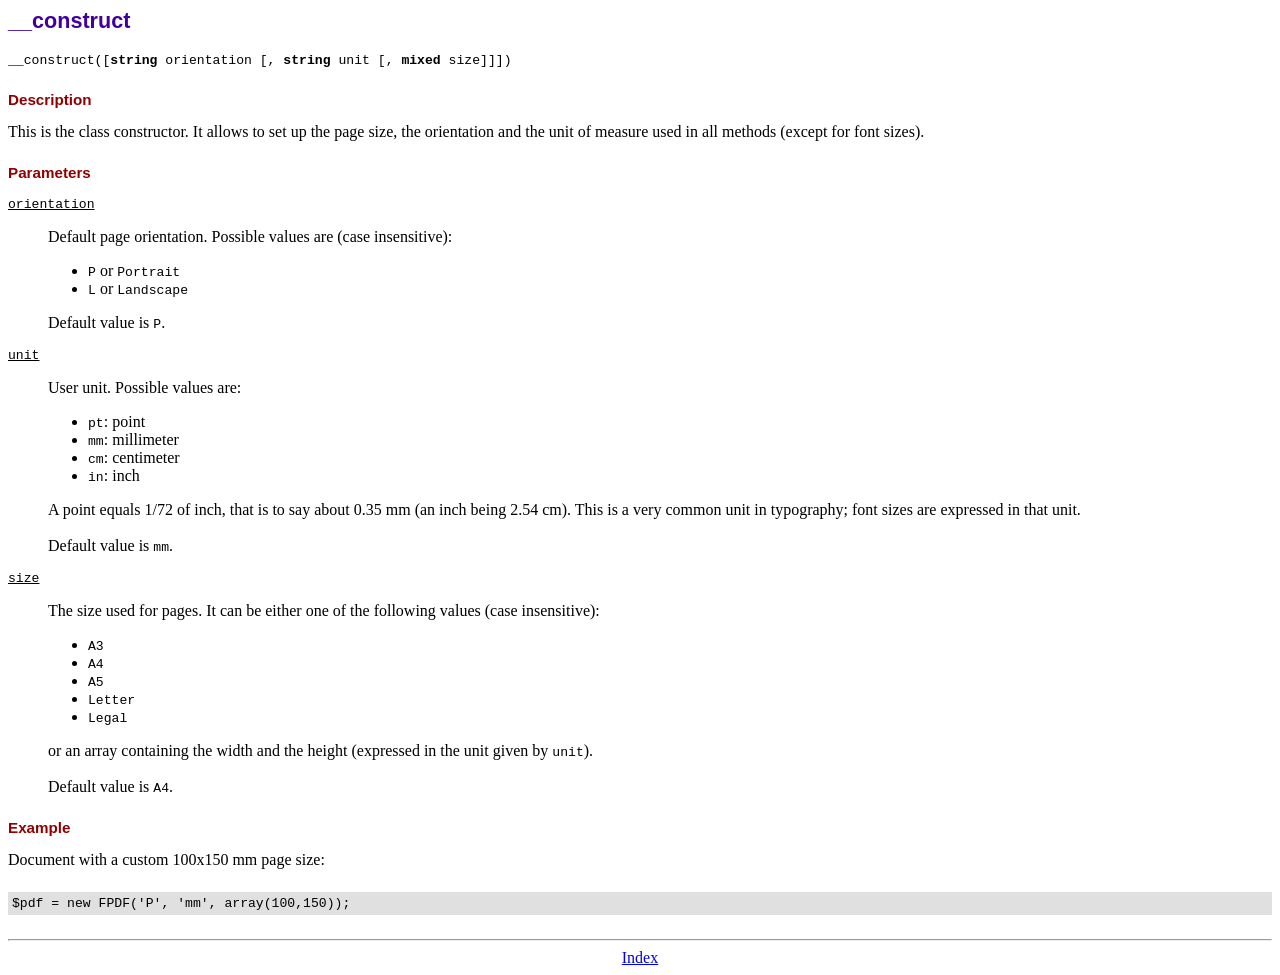
<file: backend/fpdf/doc/__construct.htm>
<!DOCTYPE html PUBLIC "-//W3C//DTD HTML 4.01 Transitional//EN">
<html>
<head>
<meta http-equiv="Content-Type" content="text/html; charset=UTF-8">
<title>__construct</title>
<link type="text/css" rel="stylesheet" href="../fpdf.css">
</head>
<body>
<h1>__construct</h1>
<code>__construct([<b>string</b> orientation [, <b>string</b> unit [, <b>mixed</b> size]]])</code>
<h2>Description</h2>
This is the class constructor. It allows to set up the page size, the orientation and the
unit of measure used in all methods (except for font sizes).
<h2>Parameters</h2>
<dl class="param">
<dt><code>orientation</code></dt>
<dd>
Default page orientation. Possible values are (case insensitive):
<ul>
<li><code>P</code> or <code>Portrait</code></li>
<li><code>L</code> or <code>Landscape</code></li>
</ul>
Default value is <code>P</code>.
</dd>
<dt><code>unit</code></dt>
<dd>
User unit. Possible values are:
<ul>
<li><code>pt</code>: point</li>
<li><code>mm</code>: millimeter</li>
<li><code>cm</code>: centimeter</li>
<li><code>in</code>: inch</li>
</ul>
A point equals 1/72 of inch, that is to say about 0.35 mm (an inch being 2.54 cm). This
is a very common unit in typography; font sizes are expressed in that unit.
<br>
<br>
Default value is <code>mm</code>.
</dd>
<dt><code>size</code></dt>
<dd>
The size used for pages. It can be either one of the following values (case insensitive):
<ul>
<li><code>A3</code></li>
<li><code>A4</code></li>
<li><code>A5</code></li>
<li><code>Letter</code></li>
<li><code>Legal</code></li>
</ul>
or an array containing the width and the height (expressed in the unit given by <code>unit</code>).<br>
<br>
Default value is <code>A4</code>.
</dd>
</dl>
<h2>Example</h2>
Document with a custom 100x150 mm page size:
<div class="doc-source">
<pre><code>$pdf = new FPDF('P', 'mm', array(100,150));</code></pre>
</div>
<hr style="margin-top:1.5em">
<div style="text-align:center"><a href="index.htm">Index</a></div>
</body>
</html>
</file>
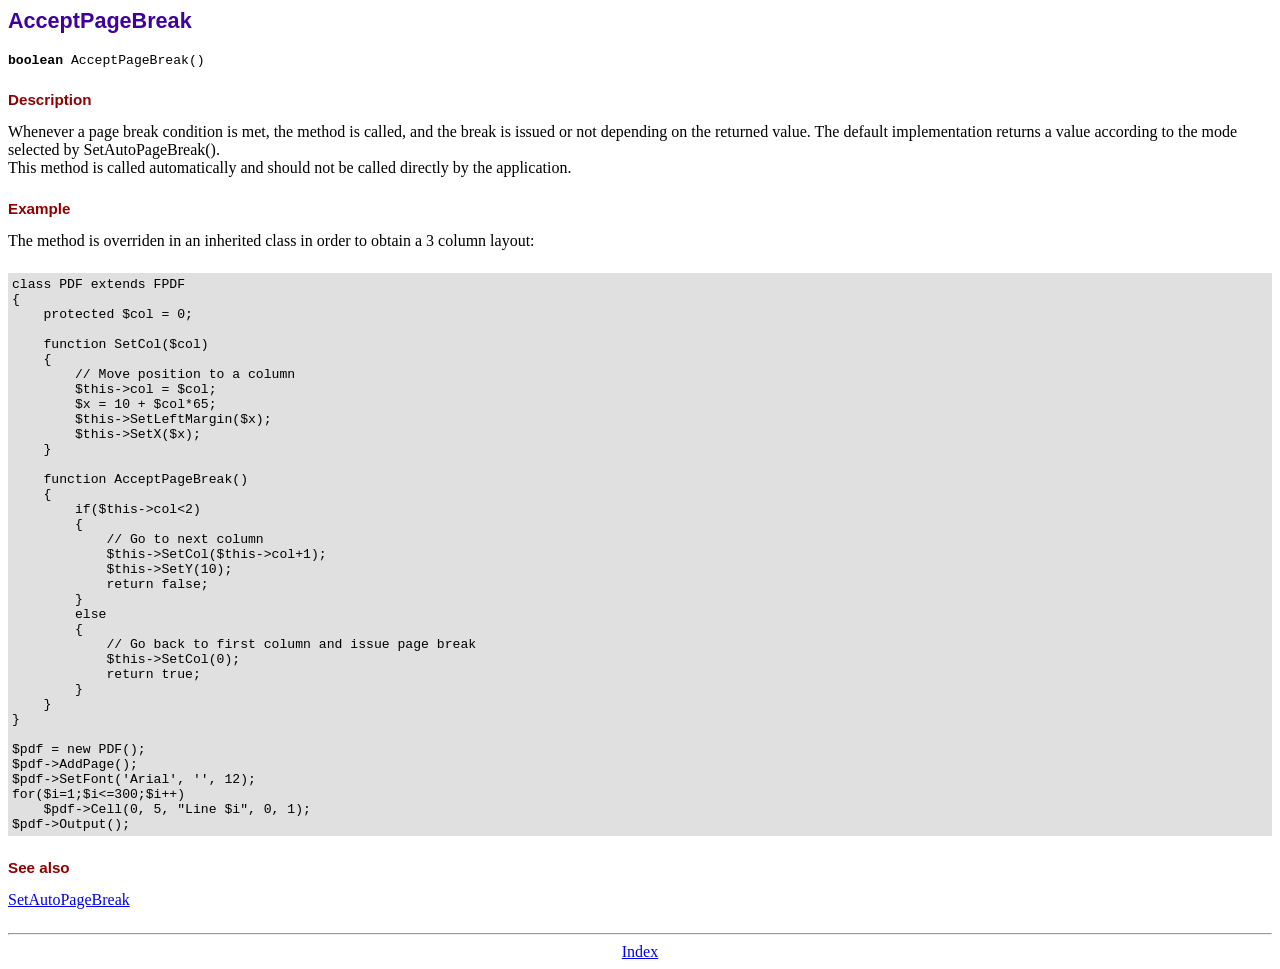
<file: backend/fpdf/doc/acceptpagebreak.htm>
<!DOCTYPE html PUBLIC "-//W3C//DTD HTML 4.01 Transitional//EN">
<html>
<head>
<meta http-equiv="Content-Type" content="text/html; charset=UTF-8">
<title>AcceptPageBreak</title>
<link type="text/css" rel="stylesheet" href="../fpdf.css">
</head>
<body>
<h1>AcceptPageBreak</h1>
<code><b>boolean</b> AcceptPageBreak()</code>
<h2>Description</h2>
Whenever a page break condition is met, the method is called, and the break is issued or not
depending on the returned value. The default implementation returns a value according to the
mode selected by SetAutoPageBreak().
<br>
This method is called automatically and should not be called directly by the application.
<h2>Example</h2>
The method is overriden in an inherited class in order to obtain a 3 column layout:
<div class="doc-source">
<pre><code>class PDF extends FPDF
{
    protected $col = 0;

    function SetCol($col)
    {
        // Move position to a column
        $this-&gt;col = $col;
        $x = 10 + $col*65;
        $this-&gt;SetLeftMargin($x);
        $this-&gt;SetX($x);
    }

    function AcceptPageBreak()
    {
        if($this-&gt;col&lt;2)
        {
            // Go to next column
            $this-&gt;SetCol($this-&gt;col+1);
            $this-&gt;SetY(10);
            return false;
        }
        else
        {
            // Go back to first column and issue page break
            $this-&gt;SetCol(0);
            return true;
        }
    }
}

$pdf = new PDF();
$pdf-&gt;AddPage();
$pdf-&gt;SetFont('Arial', '', 12);
for($i=1;$i&lt;=300;$i++)
    $pdf-&gt;Cell(0, 5, "Line $i", 0, 1);
$pdf-&gt;Output();</code></pre>
</div>
<h2>See also</h2>
<a href="setautopagebreak.htm">SetAutoPageBreak</a>
<hr style="margin-top:1.5em">
<div style="text-align:center"><a href="index.htm">Index</a></div>
</body>
</html>
</file>
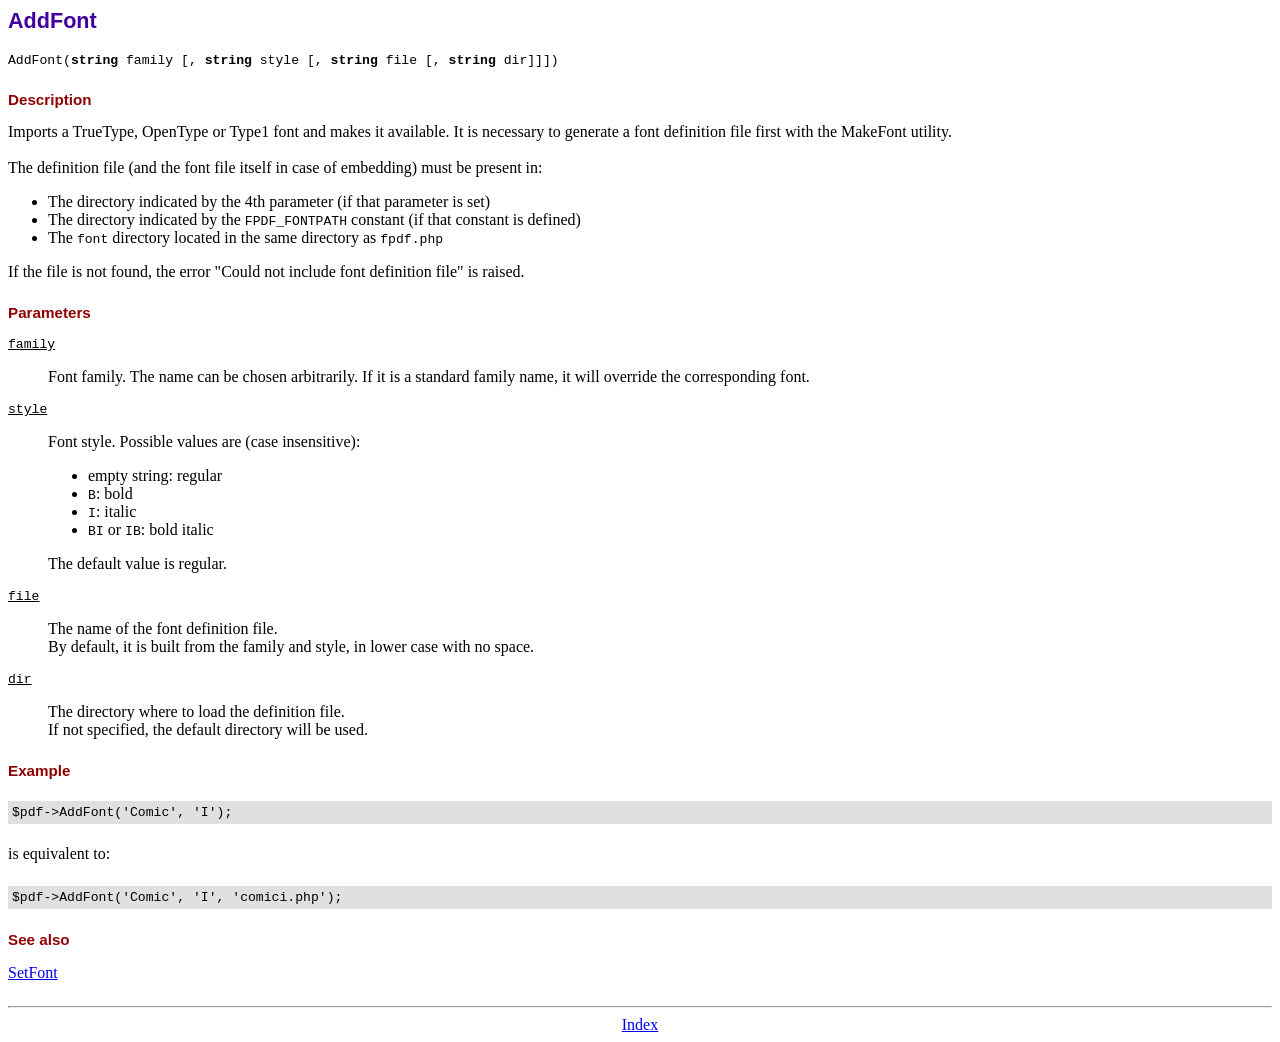
<file: backend/fpdf/doc/addfont.htm>
<!DOCTYPE html PUBLIC "-//W3C//DTD HTML 4.01 Transitional//EN">
<html>
<head>
<meta http-equiv="Content-Type" content="text/html; charset=UTF-8">
<title>AddFont</title>
<link type="text/css" rel="stylesheet" href="../fpdf.css">
</head>
<body>
<h1>AddFont</h1>
<code>AddFont(<b>string</b> family [, <b>string</b> style [, <b>string</b> file [, <b>string</b> dir]]])</code>
<h2>Description</h2>
Imports a TrueType, OpenType or Type1 font and makes it available. It is necessary to generate a font
definition file first with the MakeFont utility.
<br>
<br>
The definition file (and the font file itself in case of embedding) must be present in:
<ul>
<li>The directory indicated by the 4th parameter (if that parameter is set)</li>
<li>The directory indicated by the <code>FPDF_FONTPATH</code> constant (if that constant is defined)</li>
<li>The <code>font</code> directory located in the same directory as <code>fpdf.php</code></li>
</ul>
If the file is not found, the error "Could not include font definition file" is raised.
<h2>Parameters</h2>
<dl class="param">
<dt><code>family</code></dt>
<dd>
Font family. The name can be chosen arbitrarily. If it is a standard family name, it will
override the corresponding font.
</dd>
<dt><code>style</code></dt>
<dd>
Font style. Possible values are (case insensitive):
<ul>
<li>empty string: regular</li>
<li><code>B</code>: bold</li>
<li><code>I</code>: italic</li>
<li><code>BI</code> or <code>IB</code>: bold italic</li>
</ul>
The default value is regular.
</dd>
<dt><code>file</code></dt>
<dd>
The name of the font definition file.
<br>
By default, it is built from the family and style, in lower case with no space.
</dd>
<dt><code>dir</code></dt>
<dd>
The directory where to load the definition file.
<br>
If not specified, the default directory will be used.
</dd>
</dl>
<h2>Example</h2>
<div class="doc-source">
<pre><code>$pdf-&gt;AddFont('Comic', 'I');</code></pre>
</div>
is equivalent to:
<div class="doc-source">
<pre><code>$pdf-&gt;AddFont('Comic', 'I', 'comici.php');</code></pre>
</div>
<h2>See also</h2>
<a href="setfont.htm">SetFont</a>
<hr style="margin-top:1.5em">
<div style="text-align:center"><a href="index.htm">Index</a></div>
</body>
</html>
</file>
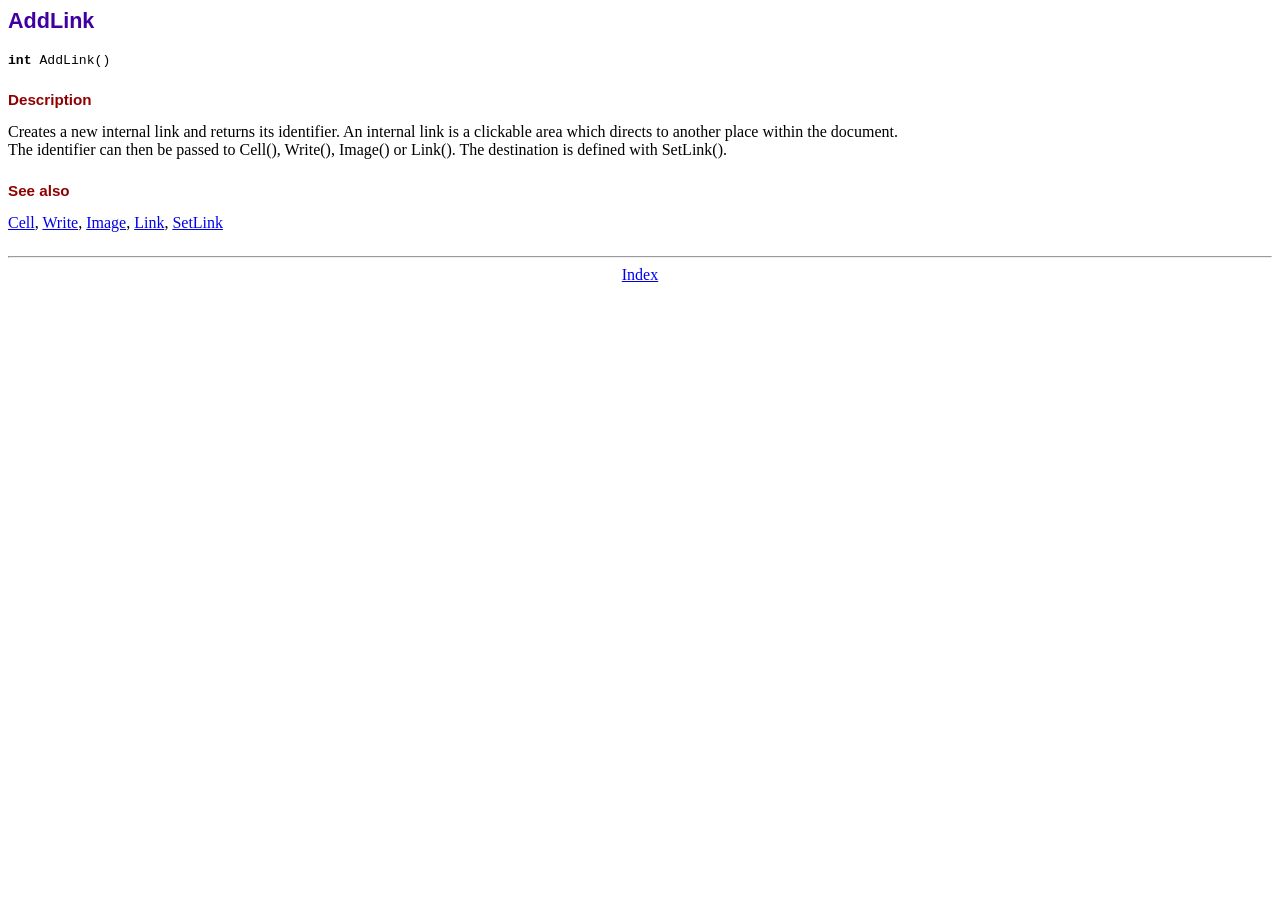
<file: backend/fpdf/doc/addlink.htm>
<!DOCTYPE html PUBLIC "-//W3C//DTD HTML 4.01 Transitional//EN">
<html>
<head>
<meta http-equiv="Content-Type" content="text/html; charset=UTF-8">
<title>AddLink</title>
<link type="text/css" rel="stylesheet" href="../fpdf.css">
</head>
<body>
<h1>AddLink</h1>
<code><b>int</b> AddLink()</code>
<h2>Description</h2>
Creates a new internal link and returns its identifier. An internal link is a clickable area
which directs to another place within the document.
<br>
The identifier can then be passed to Cell(), Write(), Image() or Link(). The destination is
defined with SetLink().
<h2>See also</h2>
<a href="cell.htm">Cell</a>,
<a href="write.htm">Write</a>,
<a href="image.htm">Image</a>,
<a href="link.htm">Link</a>,
<a href="setlink.htm">SetLink</a>
<hr style="margin-top:1.5em">
<div style="text-align:center"><a href="index.htm">Index</a></div>
</body>
</html>
</file>
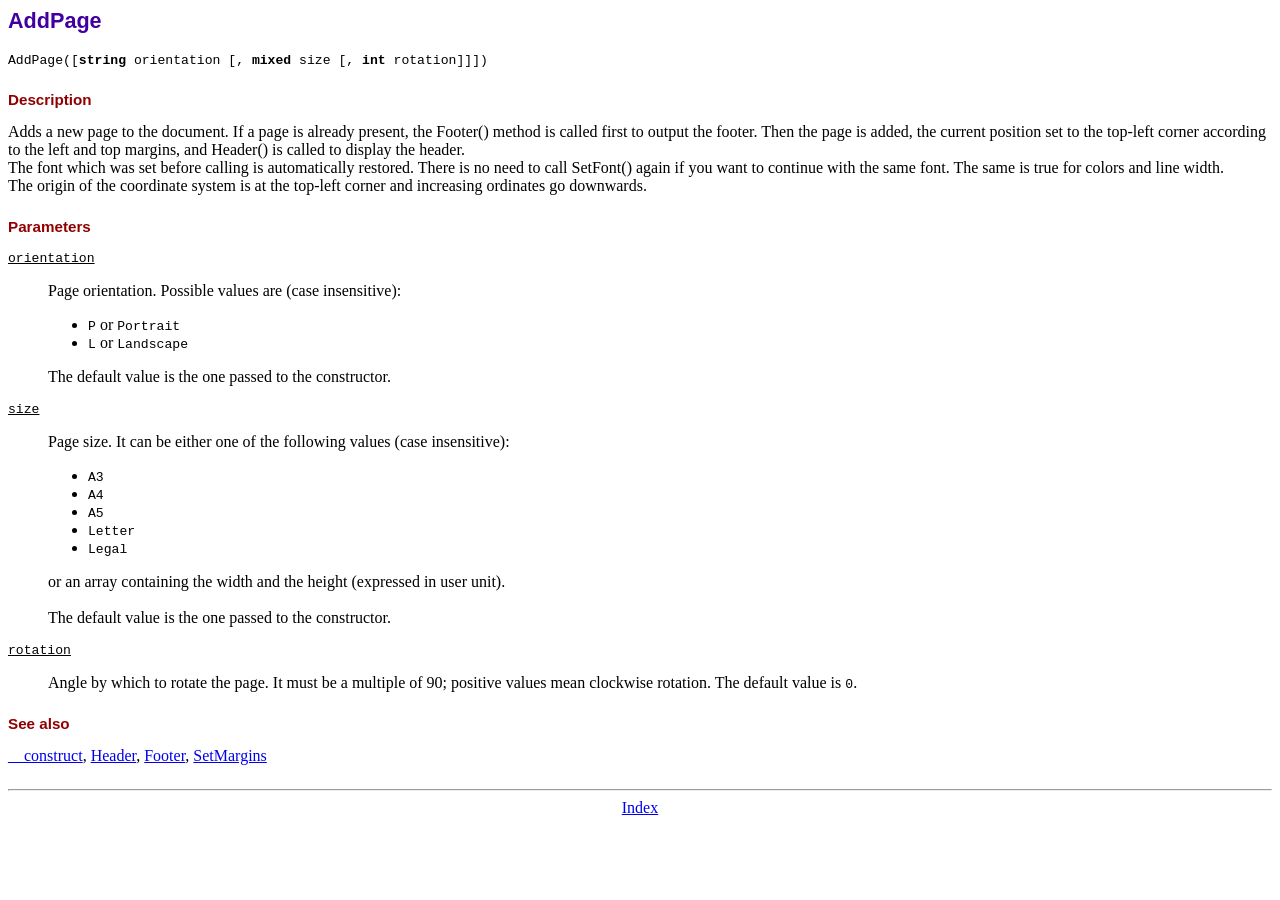
<file: backend/fpdf/doc/addpage.htm>
<!DOCTYPE html PUBLIC "-//W3C//DTD HTML 4.01 Transitional//EN">
<html>
<head>
<meta http-equiv="Content-Type" content="text/html; charset=UTF-8">
<title>AddPage</title>
<link type="text/css" rel="stylesheet" href="../fpdf.css">
</head>
<body>
<h1>AddPage</h1>
<code>AddPage([<b>string</b> orientation [, <b>mixed</b> size [, <b>int</b> rotation]]])</code>
<h2>Description</h2>
Adds a new page to the document. If a page is already present, the Footer() method is called
first to output the footer. Then the page is added, the current position set to the top-left
corner according to the left and top margins, and Header() is called to display the header.
<br>
The font which was set before calling is automatically restored. There is no need to call
SetFont() again if you want to continue with the same font. The same is true for colors and
line width.
<br>
The origin of the coordinate system is at the top-left corner and increasing ordinates go
downwards.
<h2>Parameters</h2>
<dl class="param">
<dt><code>orientation</code></dt>
<dd>
Page orientation. Possible values are (case insensitive):
<ul>
<li><code>P</code> or <code>Portrait</code></li>
<li><code>L</code> or <code>Landscape</code></li>
</ul>
The default value is the one passed to the constructor.
</dd>
<dt><code>size</code></dt>
<dd>
Page size. It can be either one of the following values (case insensitive):
<ul>
<li><code>A3</code></li>
<li><code>A4</code></li>
<li><code>A5</code></li>
<li><code>Letter</code></li>
<li><code>Legal</code></li>
</ul>
or an array containing the width and the height (expressed in user unit).<br>
<br>
The default value is the one passed to the constructor.
</dd>
<dt><code>rotation</code></dt>
<dd>
Angle by which to rotate the page. It must be a multiple of 90; positive values
mean clockwise rotation. The default value is <code>0</code>.
</dd>
</dl>
<h2>See also</h2>
<a href="__construct.htm">__construct</a>,
<a href="header.htm">Header</a>,
<a href="footer.htm">Footer</a>,
<a href="setmargins.htm">SetMargins</a>
<hr style="margin-top:1.5em">
<div style="text-align:center"><a href="index.htm">Index</a></div>
</body>
</html>
</file>
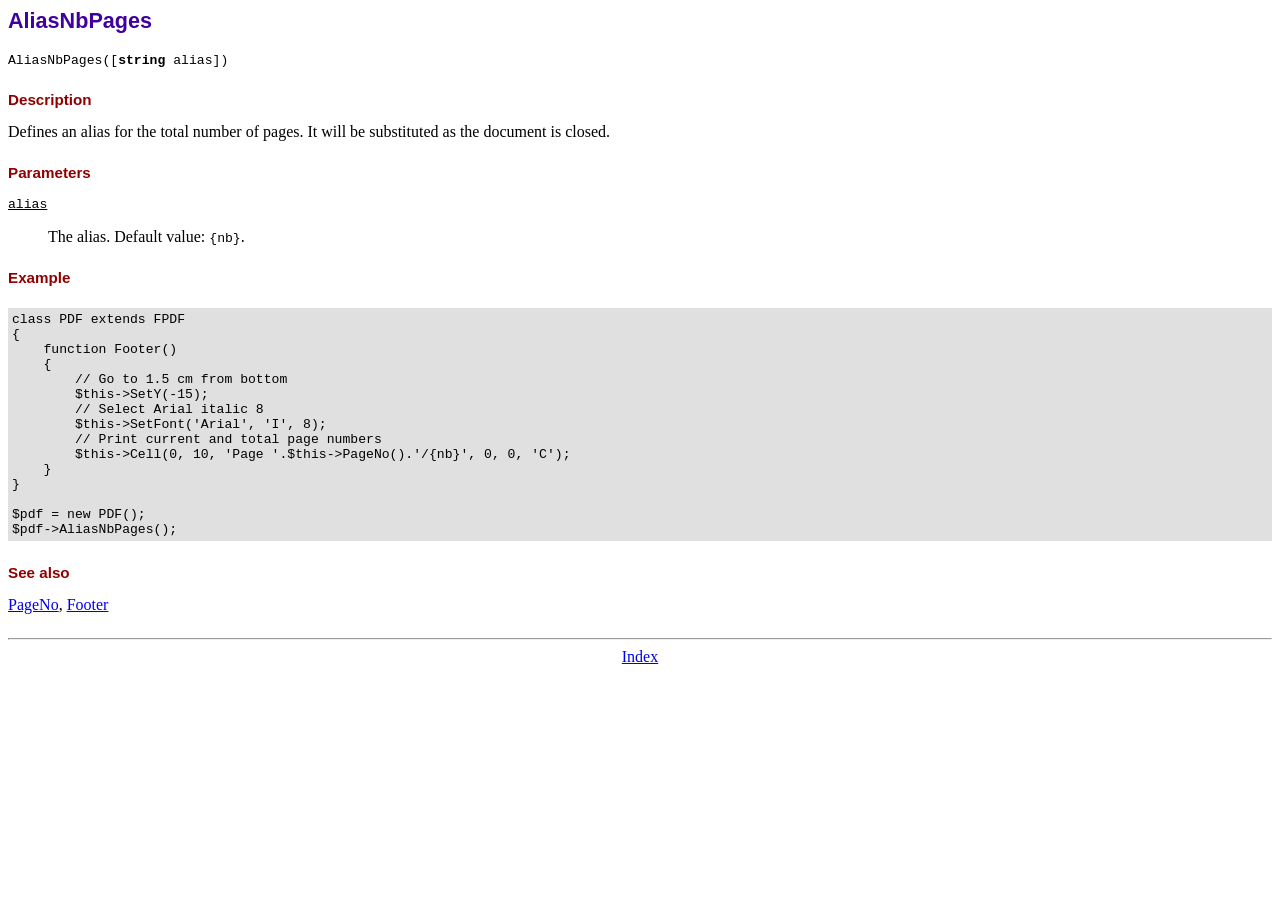
<file: backend/fpdf/doc/aliasnbpages.htm>
<!DOCTYPE html PUBLIC "-//W3C//DTD HTML 4.01 Transitional//EN">
<html>
<head>
<meta http-equiv="Content-Type" content="text/html; charset=UTF-8">
<title>AliasNbPages</title>
<link type="text/css" rel="stylesheet" href="../fpdf.css">
</head>
<body>
<h1>AliasNbPages</h1>
<code>AliasNbPages([<b>string</b> alias])</code>
<h2>Description</h2>
Defines an alias for the total number of pages. It will be substituted as the document is
closed.
<h2>Parameters</h2>
<dl class="param">
<dt><code>alias</code></dt>
<dd>
The alias. Default value: <code>{nb}</code>.
</dd>
</dl>
<h2>Example</h2>
<div class="doc-source">
<pre><code>class PDF extends FPDF
{
    function Footer()
    {
        // Go to 1.5 cm from bottom
        $this-&gt;SetY(-15);
        // Select Arial italic 8
        $this-&gt;SetFont('Arial', 'I', 8);
        // Print current and total page numbers
        $this-&gt;Cell(0, 10, 'Page '.$this-&gt;PageNo().'/{nb}', 0, 0, 'C');
    }
}

$pdf = new PDF();
$pdf-&gt;AliasNbPages();</code></pre>
</div>
<h2>See also</h2>
<a href="pageno.htm">PageNo</a>,
<a href="footer.htm">Footer</a>
<hr style="margin-top:1.5em">
<div style="text-align:center"><a href="index.htm">Index</a></div>
</body>
</html>
</file>
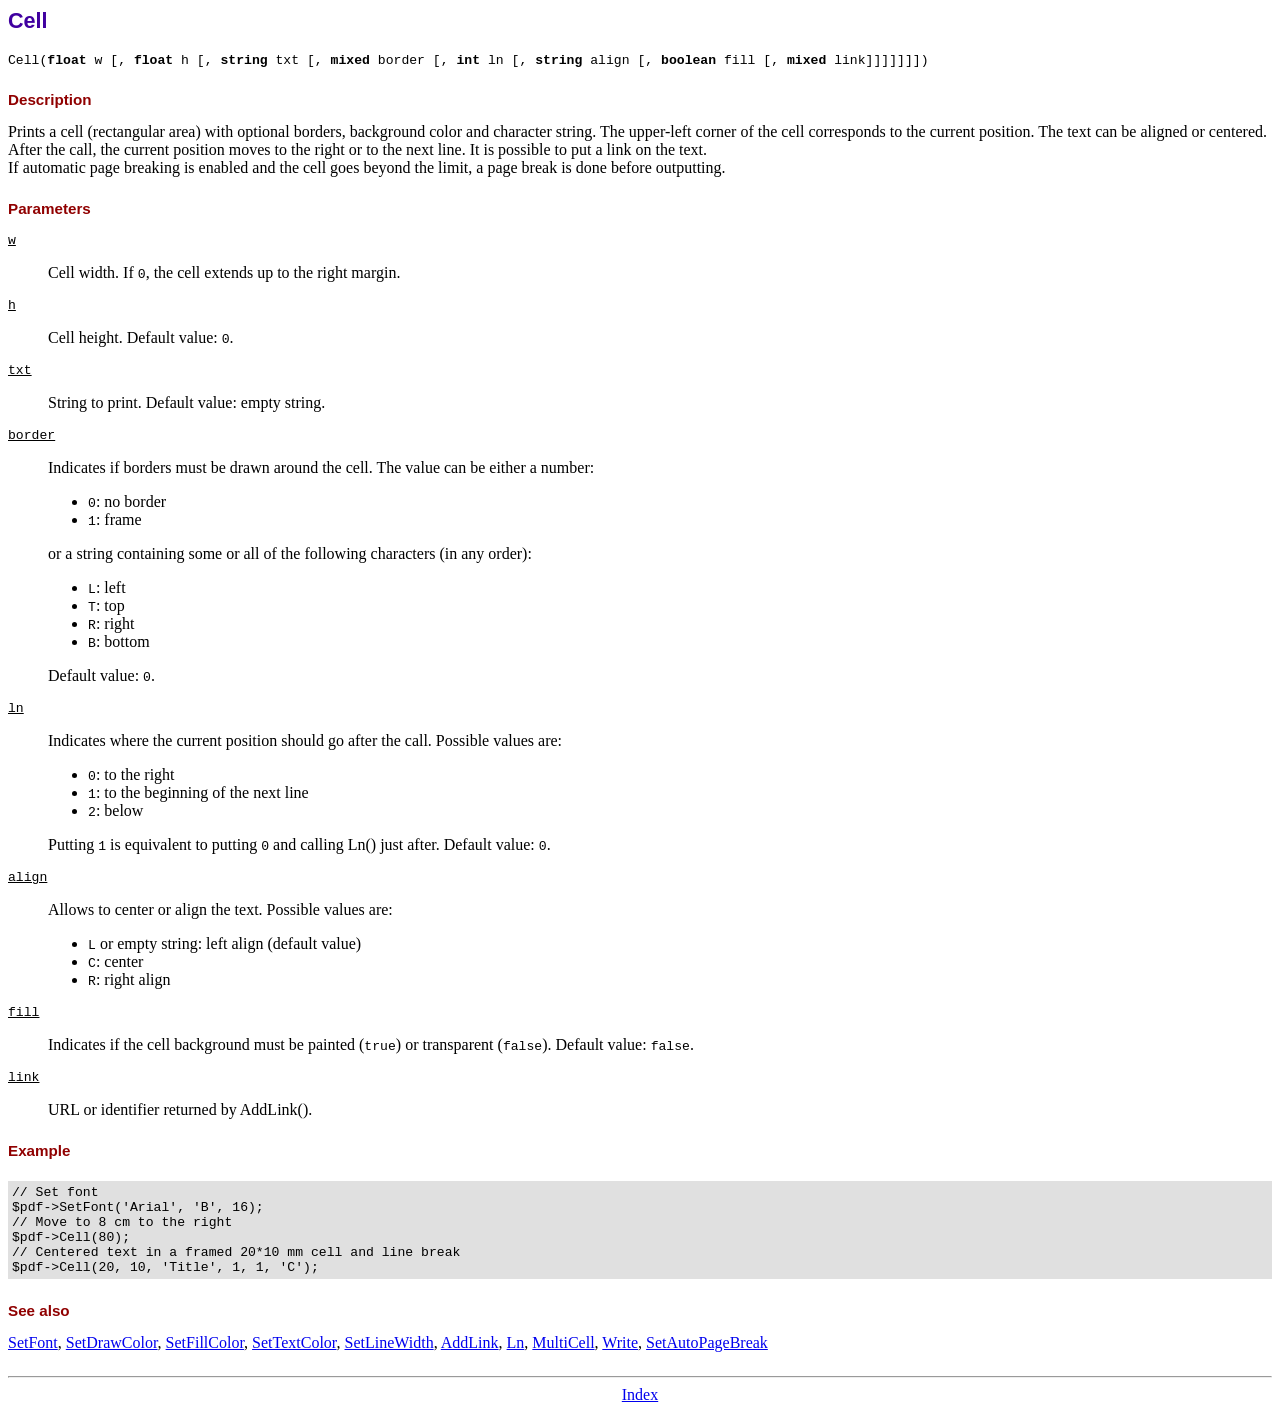
<file: backend/fpdf/doc/cell.htm>
<!DOCTYPE html PUBLIC "-//W3C//DTD HTML 4.01 Transitional//EN">
<html>
<head>
<meta http-equiv="Content-Type" content="text/html; charset=UTF-8">
<title>Cell</title>
<link type="text/css" rel="stylesheet" href="../fpdf.css">
</head>
<body>
<h1>Cell</h1>
<code>Cell(<b>float</b> w [, <b>float</b> h [, <b>string</b> txt [, <b>mixed</b> border [, <b>int</b> ln [, <b>string</b> align [, <b>boolean</b> fill [, <b>mixed</b> link]]]]]]])</code>
<h2>Description</h2>
Prints a cell (rectangular area) with optional borders, background color and character string.
The upper-left corner of the cell corresponds to the current position. The text can be aligned
or centered. After the call, the current position moves to the right or to the next line. It is
possible to put a link on the text.
<br>
If automatic page breaking is enabled and the cell goes beyond the limit, a page break is
done before outputting.
<h2>Parameters</h2>
<dl class="param">
<dt><code>w</code></dt>
<dd>
Cell width. If <code>0</code>, the cell extends up to the right margin.
</dd>
<dt><code>h</code></dt>
<dd>
Cell height.
Default value: <code>0</code>.
</dd>
<dt><code>txt</code></dt>
<dd>
String to print.
Default value: empty string.
</dd>
<dt><code>border</code></dt>
<dd>
Indicates if borders must be drawn around the cell. The value can be either a number:
<ul>
<li><code>0</code>: no border</li>
<li><code>1</code>: frame</li>
</ul>
or a string containing some or all of the following characters (in any order):
<ul>
<li><code>L</code>: left</li>
<li><code>T</code>: top</li>
<li><code>R</code>: right</li>
<li><code>B</code>: bottom</li>
</ul>
Default value: <code>0</code>.
</dd>
<dt><code>ln</code></dt>
<dd>
Indicates where the current position should go after the call. Possible values are:
<ul>
<li><code>0</code>: to the right</li>
<li><code>1</code>: to the beginning of the next line</li>
<li><code>2</code>: below</li>
</ul>
Putting <code>1</code> is equivalent to putting <code>0</code> and calling Ln() just after.
Default value: <code>0</code>.
</dd>
<dt><code>align</code></dt>
<dd>
Allows to center or align the text. Possible values are:
<ul>
<li><code>L</code> or empty string: left align (default value)</li>
<li><code>C</code>: center</li>
<li><code>R</code>: right align</li>
</ul>
</dd>
<dt><code>fill</code></dt>
<dd>
Indicates if the cell background must be painted (<code>true</code>) or transparent (<code>false</code>).
Default value: <code>false</code>.
</dd>
<dt><code>link</code></dt>
<dd>
URL or identifier returned by AddLink().
</dd>
</dl>
<h2>Example</h2>
<div class="doc-source">
<pre><code>// Set font
$pdf-&gt;SetFont('Arial', 'B', 16);
// Move to 8 cm to the right
$pdf-&gt;Cell(80);
// Centered text in a framed 20*10 mm cell and line break
$pdf-&gt;Cell(20, 10, 'Title', 1, 1, 'C');</code></pre>
</div>
<h2>See also</h2>
<a href="setfont.htm">SetFont</a>,
<a href="setdrawcolor.htm">SetDrawColor</a>,
<a href="setfillcolor.htm">SetFillColor</a>,
<a href="settextcolor.htm">SetTextColor</a>,
<a href="setlinewidth.htm">SetLineWidth</a>,
<a href="addlink.htm">AddLink</a>,
<a href="ln.htm">Ln</a>,
<a href="multicell.htm">MultiCell</a>,
<a href="write.htm">Write</a>,
<a href="setautopagebreak.htm">SetAutoPageBreak</a>
<hr style="margin-top:1.5em">
<div style="text-align:center"><a href="index.htm">Index</a></div>
</body>
</html>
</file>
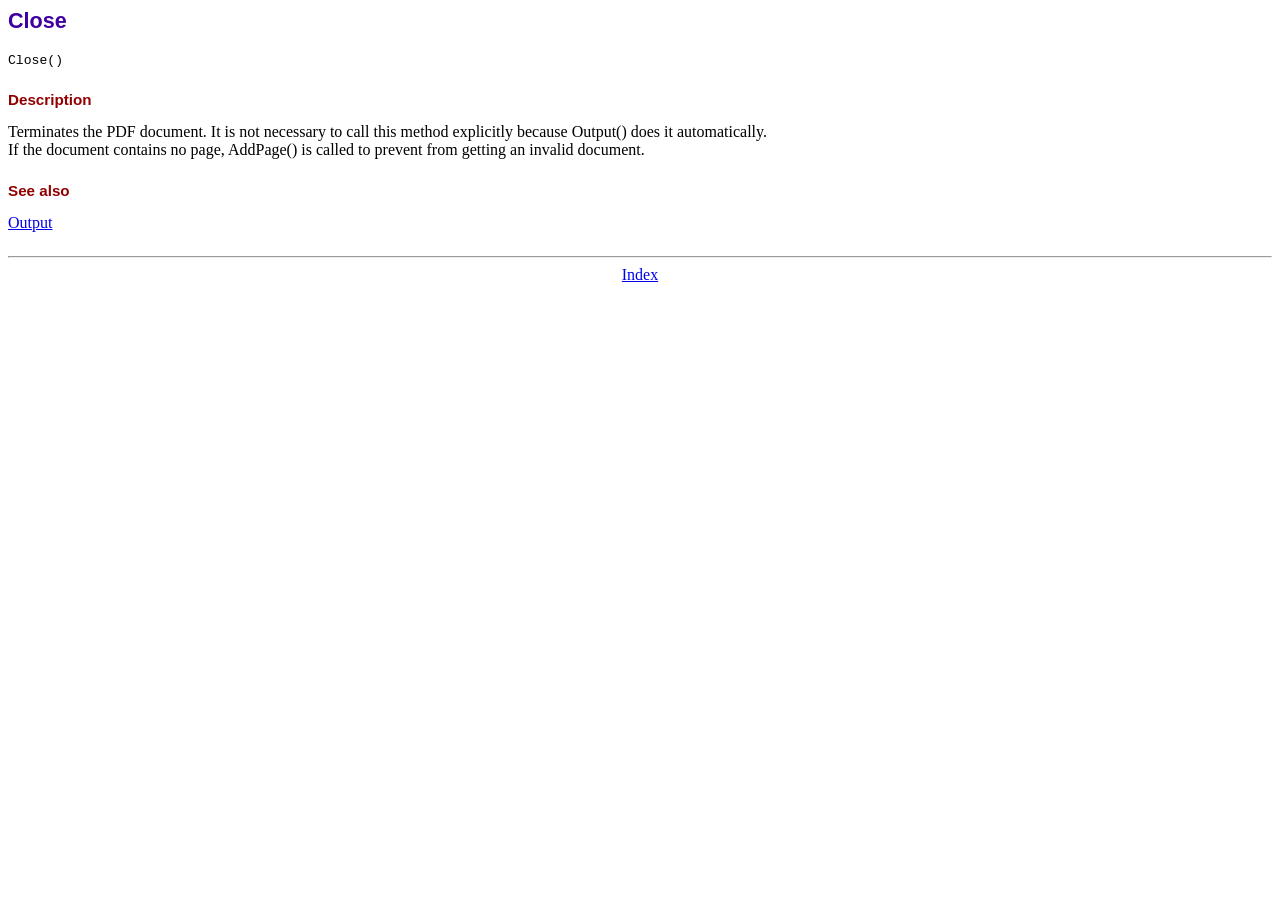
<file: backend/fpdf/doc/close.htm>
<!DOCTYPE html PUBLIC "-//W3C//DTD HTML 4.01 Transitional//EN">
<html>
<head>
<meta http-equiv="Content-Type" content="text/html; charset=UTF-8">
<title>Close</title>
<link type="text/css" rel="stylesheet" href="../fpdf.css">
</head>
<body>
<h1>Close</h1>
<code>Close()</code>
<h2>Description</h2>
Terminates the PDF document. It is not necessary to call this method explicitly because Output()
does it automatically.
<br>
If the document contains no page, AddPage() is called to prevent from getting an invalid document.
<h2>See also</h2>
<a href="output.htm">Output</a>
<hr style="margin-top:1.5em">
<div style="text-align:center"><a href="index.htm">Index</a></div>
</body>
</html>
</file>
<file: backend/fpdf/fpdf.css>
body {font-family:"Times New Roman",serif}
h1 {font:bold 135% Arial,sans-serif; color:#4000A0; margin-bottom:0.9em}
h2 {font:bold 95% Arial,sans-serif; color:#900000; margin-top:1.5em; margin-bottom:1em}
dl.param dt {text-decoration:underline}
dl.param dd {margin-top:1em; margin-bottom:1em}
dl.param ul {margin-top:1em; margin-bottom:1em}
tt, code, kbd {font-family:"Courier New",Courier,monospace; font-size:82%}
div.source {margin-top:1.4em; margin-bottom:1.3em}
div.source pre {display:table; border:1px solid #24246A; width:100%; margin:0em; font-family:inherit; font-size:100%}
div.source code {display:block; border:1px solid #C5C5EC; background-color:#F0F5FF; padding:6px; color:#000000}
div.doc-source {margin-top:1.4em; margin-bottom:1.3em}
div.doc-source pre {display:table; width:100%; margin:0em; font-family:inherit; font-size:100%}
div.doc-source code {display:block; background-color:#E0E0E0; padding:4px}
.kw {color:#000080; font-weight:bold}
.str {color:#CC0000}
.cmt {color:#008000}
p.demo {text-align:center; margin-top:-0.9em}
a.demo {text-decoration:none; font-weight:bold; color:#0000CC}
a.demo:link {text-decoration:none; font-weight:bold; color:#0000CC}
a.demo:hover {text-decoration:none; font-weight:bold; color:#0000FF}
a.demo:active {text-decoration:none; font-weight:bold; color:#0000FF}
</file>
